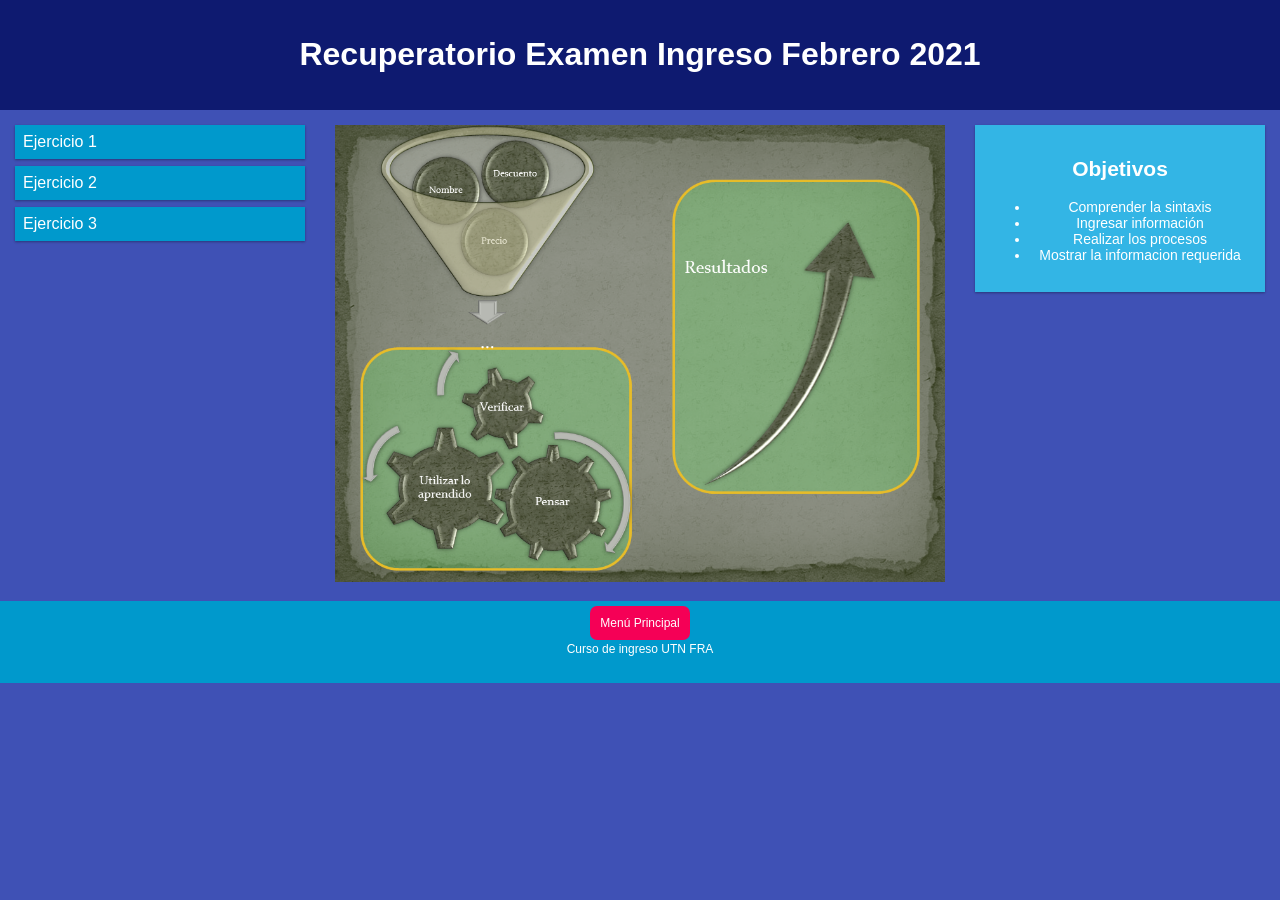
<file: index.html>
<!DOCTYPE html>
<html>
  <head> </head>

  <head>
    <meta charset="utf-8" />
    <title>Curso Ingreso UTN FRA</title>

    <!--Estilos-->
    <meta name="viewport" content="width=device-width, initial-scale=1.0" />

    <link rel="stylesheet" type="text/css" href="estilo.css" />
    <link rel="stylesheet" type="text/css" href="animacion.css" />
    <!--final de Estilos-->

    <link rel="icon" type="image/x-icon" href="favicon.ico" />
  </head>
  <body>
    <div class="animated bounceInRight header">     
      <center><h1>Recuperatorio Examen Ingreso Febrero 2021</h1></center>
    </div>

    <div class="row">
      <div class="col-3 col-s-3 menu">
        <ul>
          <li
            class="MiBotonUTNMenuEjercicios"
            onclick="location.href='uno.html'"
          >
            Ejercicio 1
          </li>
          <li
            class="MiBotonUTNMenuEjercicios"
            onclick="location.href='dos.html'"
          >
            Ejercicio 2
          </li>
          <li
            class="MiBotonUTNMenuEjercicios"
            onclick="location.href='tres.html'"
          >
            Ejercicio 3
          </li>
        </ul>
      </div>

      <div class="col-6 col-s-9">
        <img src="proceso.png" style="overflow: scroll" />
      </div>

      <div class="col-3 col-s-12">
        <div class="aside animated bounceInUp">
          <h2>Objetivos</h2>
          <ul>
            <li>Comprender la sintaxis</li>
            <li>Ingresar información</li>
            <li>Realizar los procesos</li>
            <li>Mostrar la informacion requerida</li>
          </ul>
        </div>
      </div>
    </div>

    <div class="footer">
      <a class="MiBotonUTNnav" onclick="location.href='../index.html'"
        >Men&uacute; Principal</a
      >
      <p>Curso de ingreso UTN FRA</p>
    </div>
  </body>
</html>
</file>
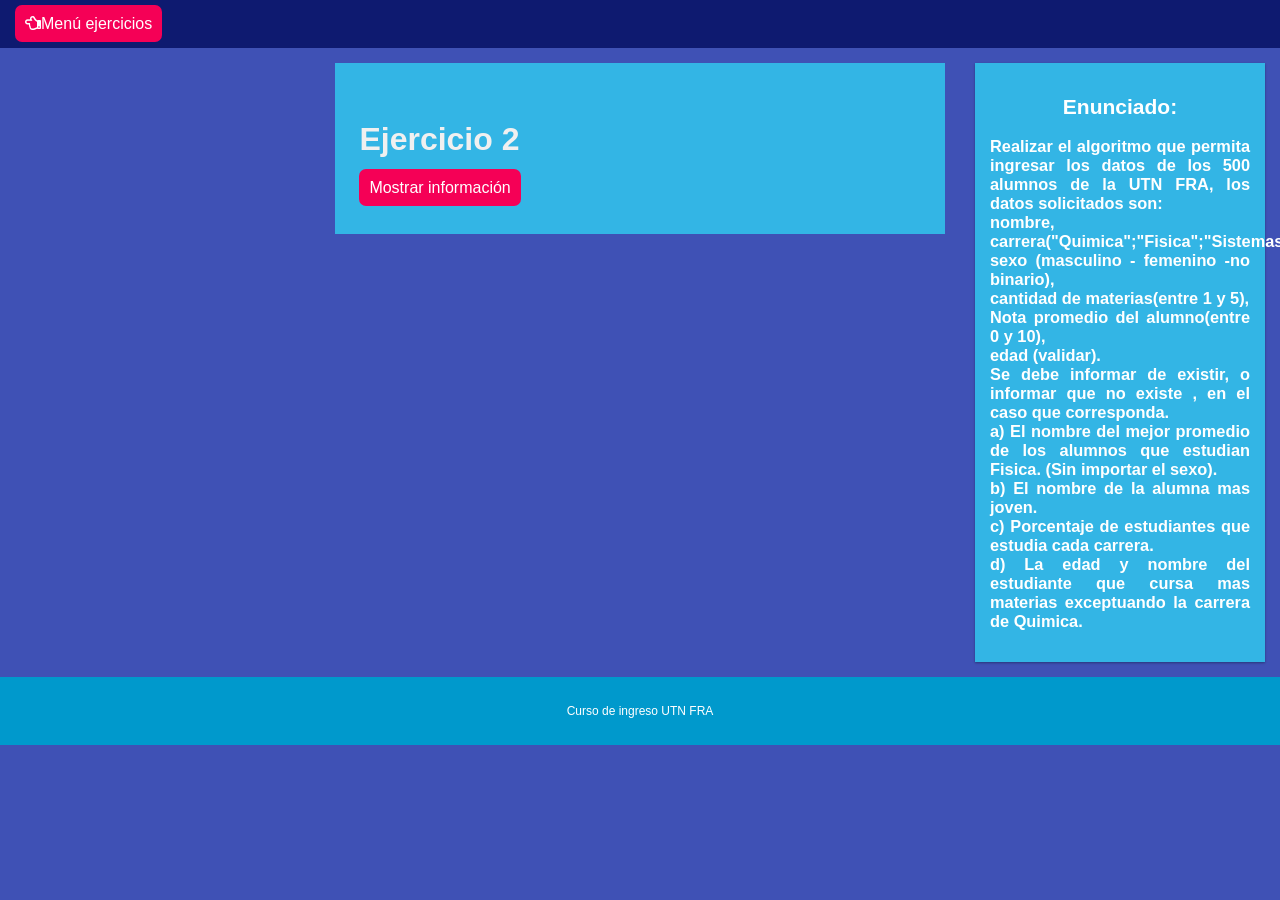
<file: dos.html>
<!DOCTYPE html>
<html>
  <head>
    <meta charset="utf-8" />
    <title>Curso Ingreso UTN FRA</title>

    <!--/estilos-->
    <link rel="stylesheet" type="text/css" href="estilo.css" />
    <link rel="stylesheet" type="text/css" href="animacion.css" />
    <!--final de /estilos-->

    <!--Lógica-Programación-->
    <script type="text/javascript" src="dos.js"></script>
    <!--Final de Lógica-Programación -->
    <link rel="icon" type="image/x-icon" href="favicon.ico" />
    <meta name="viewport" content="width=device-width, initial-scale=1.0" />
  </head>
  <body>
    <div class="animated bounceInRight header">
      <a class="MiBotonUTNnav" onclick="location.href='index.html'"
        ><i class="far fa-hand-point-left"></i>Men&uacute; ejercicios</a
      >
    </div>

    <div class="row">
      <div class="col-3 col-s-3 menu"></div>

      <div class="col-6 col-s-9">
        <form id="FormIngreso" class="animated bounceInLeft">
          <h1>Ejercicio 2</h1>

          <a class="MiBotonUTNnav" onclick="mostrar()"
            >Mostrar informaci&oacute;n</a
          >
        </form>
      </div>

      <div class="col-3 col-s-12">
        <div class="aside animated bounceInUp">
          <h2>Enunciado:</h2>
          <h3>
            Realizar el algoritmo que permita ingresar los datos de los 500
            alumnos de la UTN FRA, los datos solicitados son:
            <br>nombre,
            <br>carrera("Quimica";"Fisica";"Sistemas"),
            <br>sexo (masculino - femenino -no binario),
            <br>cantidad de materias(entre 1 y 5),
            <br>Nota promedio del alumno(entre 0 y 10),
            <br>edad (validar).
            <br>Se debe informar de existir, o informar que no
            existe , en el caso que corresponda.
            <br> a) El nombre del mejor promedio
            de los alumnos que estudian Fisica. (Sin importar el sexo).
            <br> b) El nombre de la alumna mas joven.
            <br> c) Porcentaje de estudiantes que estudia cada carrera.
            <br> d) La edad y nombre del estudiante que cursa
            mas materias exceptuando la carrera de Quimica.
          </h3>
        </div>
      </div>
    </div>

    <div class="footer">
      <p>Curso de ingreso UTN FRA</p>
    </div>
  </body>
</html>
</file>
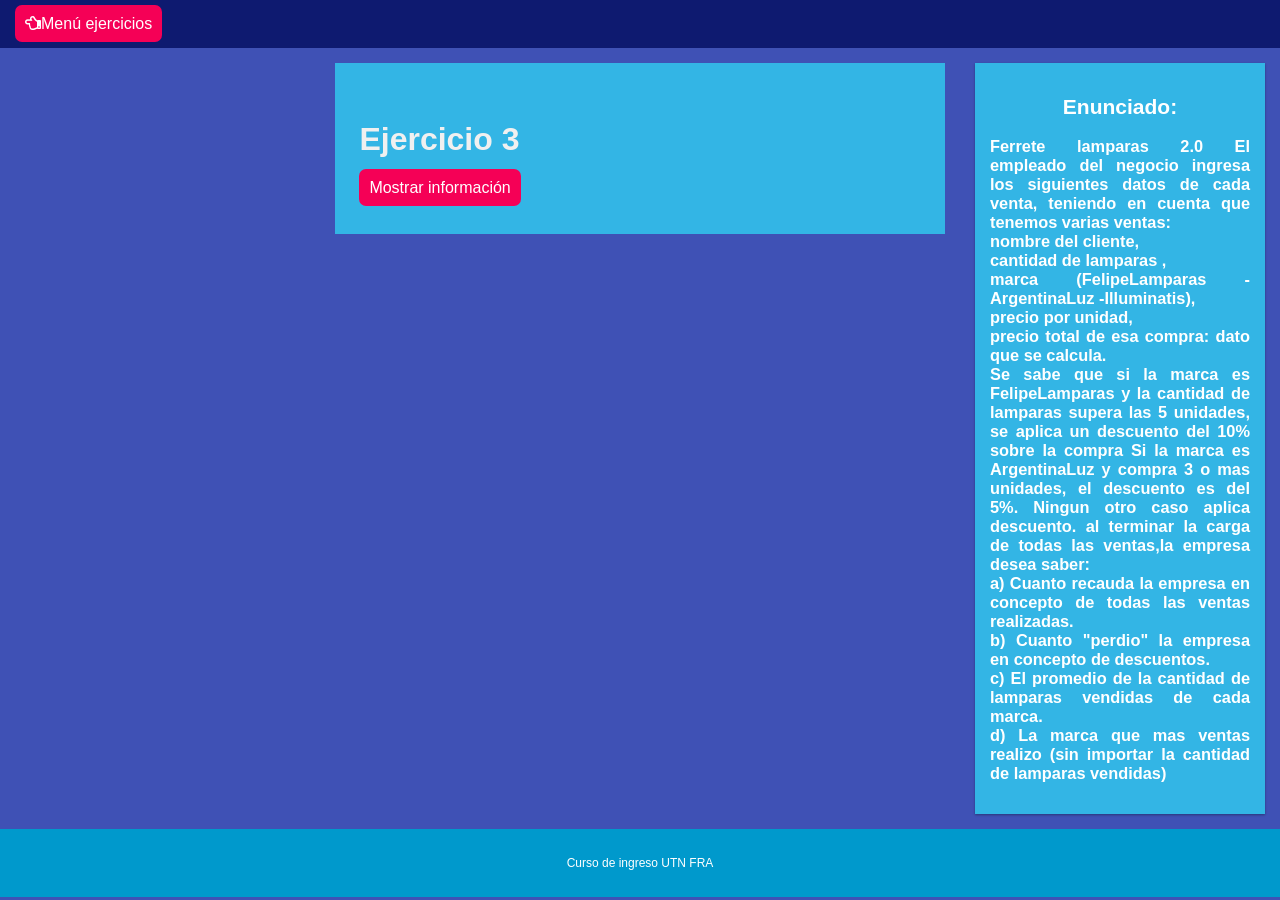
<file: tres.html>
<!DOCTYPE html>
<html>
  <head>
    <meta charset="utf-8" />
    <title>Curso Ingreso UTN FRA</title>

    <!--/estilos-->
    <link rel="stylesheet" type="text/css" href="estilo.css" />
    <link rel="stylesheet" type="text/css" href="animacion.css" />
    <!--final de /estilos-->

    <!--Lógica-Programación-->
    <script type="text/javascript" src="tres.js"></script>
    <!--Final de Lógica-Programación -->
    <link rel="icon" type="image/x-icon" href="favicon.ico" />
    <meta name="viewport" content="width=device-width, initial-scale=1.0" />
  </head>
  <body>
    <div class="animated bounceInRight header">
      <a class="MiBotonUTNnav" onclick="location.href='index.html'"
        ><i class="far fa-hand-point-left"></i>Men&uacute; ejercicios</a
      >
    </div>

    <div class="row">
      <div class="col-3 col-s-3 menu"></div>

      <div class="col-6 col-s-9">
        <form id="FormIngreso" class="animated bounceInLeft">
          <h1>Ejercicio 3</h1>
          <a class="MiBotonUTNnav" onclick="mostrar()"
            >Mostrar informaci&oacute;n</a
          >
        </form>
      </div>

      <div class="col-3 col-s-12">
        <div class="aside animated bounceInUp">
          <h2>Enunciado:</h2>
          <h3>
            Ferrete lamparas 2.0 El empleado del negocio ingresa los siguientes
            datos de cada venta, teniendo en cuenta que tenemos varias
            ventas:
            <br/>nombre del cliente,
            <br/>cantidad de lamparas ,
            <br/> marca (FelipeLamparas - ArgentinaLuz -Illuminatis),
            <br />precio por unidad,
            <br />precio total de esa compra: dato que se calcula.
            <br />Se sabe que si la marca es FelipeLamparas y la cantidad de lamparas
            supera las 5 unidades, se aplica un descuento del 10% sobre la
            compra Si la marca es ArgentinaLuz y compra 3 o mas unidades, el
            descuento es del 5%. Ningun otro caso aplica descuento. al terminar
            la carga de todas las ventas,la empresa desea saber:<br />
            a) Cuanto recauda la empresa en concepto de todas las ventas
            realizadas.<br />
            b) Cuanto "perdio" la empresa en concepto de descuentos.<br />
            c) El promedio de la cantidad de lamparas vendidas de cada marca.<br />
            d) La marca que mas ventas realizo (sin importar la cantidad de
            lamparas vendidas)
          </h3>
        </div>
      </div>
    </div>

    <div class="footer">
      <p>Curso de ingreso UTN FRA</p>
    </div>
  </body>
</html>
</file>
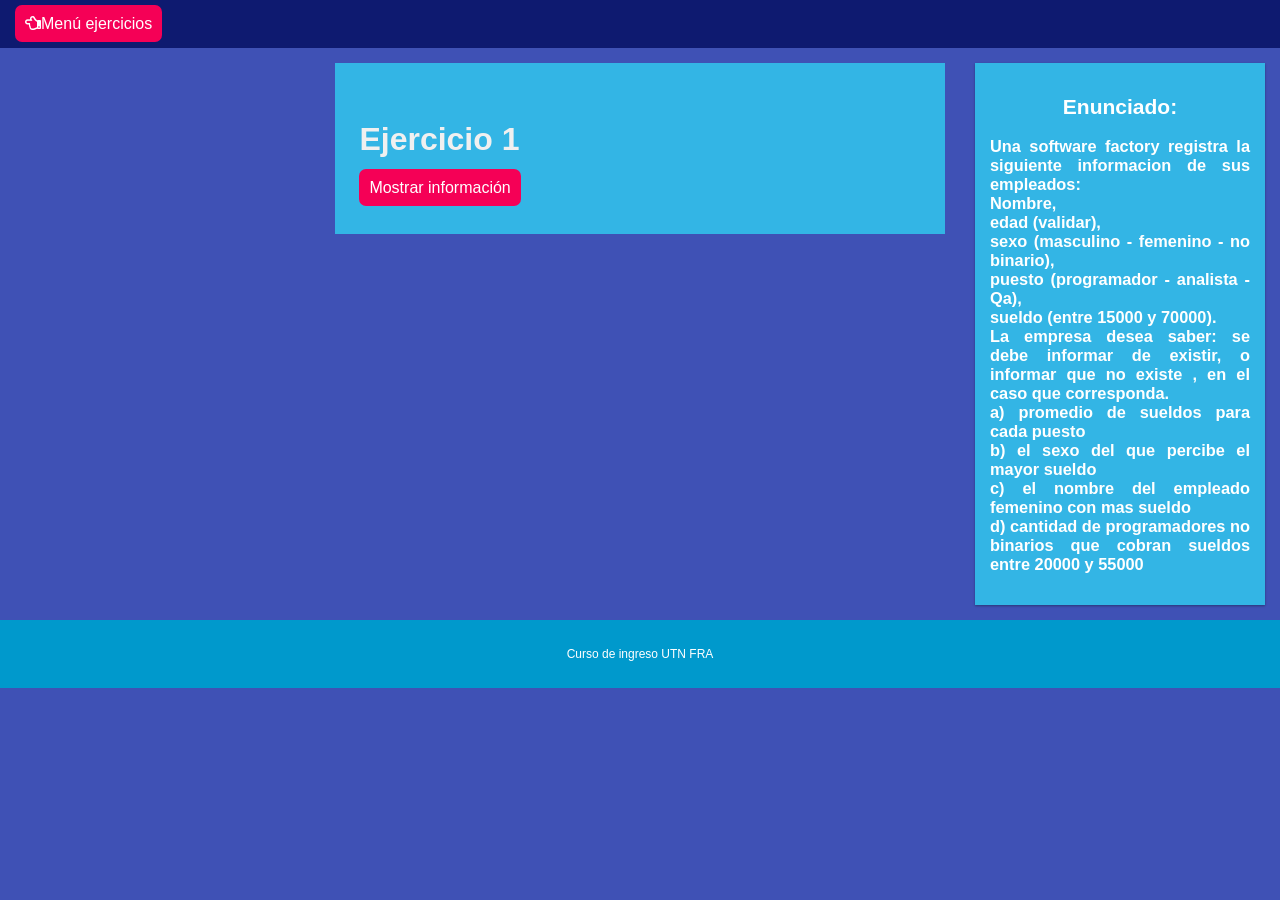
<file: uno.html>
<!DOCTYPE html>
<html>
  <head>
    <meta charset="utf-8" />
    <title>Curso Ingreso UTN FRA</title>

    <!--/estilos-->
    <link rel="stylesheet" type="text/css" href="estilo.css" />
    <link rel="stylesheet" type="text/css" href="animacion.css" />
    <!--final de /estilos-->

    <!--Lógica-Programación-->
    <script type="text/javascript" src="uno.js"></script>
    <!--Final de Lógica-Programación -->
    <link rel="icon" type="image/x-icon" href="favicon.ico" />
    <meta name="viewport" content="width=device-width, initial-scale=1.0" />
  </head>
  <body>
    <div class="animated bounceInRight header">
      <a class="MiBotonUTNnav" onclick="location.href='index.html'"
        ><i class="far fa-hand-point-left"></i>Men&uacute; ejercicios</a
      >
    </div>

    <div class="row">
      <div class="col-3 col-s-3 menu"></div>

      <div class="col-6 col-s-9">
        <form id="FormIngreso" class="animated bounceInLeft">
          <h1>Ejercicio 1</h1>

          <a class="MiBotonUTNnav" onclick="mostrar()"
            >Mostrar informaci&oacute;n</a
          >
        </form>
      </div>

      <div class="col-3 col-s-12">
        <div class="aside animated bounceInUp">
          <h2>Enunciado:</h2>
          <h3>
            Una software factory registra la siguiente informacion de sus
            empleados:
            <br />Nombre,
            <br />edad (validar), 
            <br />sexo (masculino - femenino - no binario),
            <br />puesto (programador - analista - Qa),
            <br />sueldo (entre 15000 y 70000).
            <br />La empresa desea saber: se debe informar de existir, o
            informar que no existe , en el caso que corresponda.<br> a) promedio de
            sueldos para cada puesto<br> b) el sexo del que percibe el mayor sueldo
            <br>c) el nombre del empleado femenino con mas sueldo<br> d) cantidad de
            programadores no binarios que cobran sueldos entre 20000 y 55000
          </h3>
        </div>
      </div>
    </div>

    <div class="footer">
      <p>Curso de ingreso UTN FRA</p>
    </div>
  </body>
</html>
</file>
<file: animacion.css>
@charset "UTF-8";
/*!
Animate.css - http://daneden.me/animate
Licensed under the MIT license - http://opensource.org/licenses/MIT

Copyright (c) 2014 Daniel Eden
*/

.animated {
  -webkit-animation-duration: 1s;
          animation-duration: 1s;
  -webkit-animation-fill-mode: both;
          animation-fill-mode: both;
}

.animated.infinite {
  -webkit-animation-iteration-count: infinite;
          animation-iteration-count: infinite;
}

.animated.hinge {
  -webkit-animation-duration: 2s;
          animation-duration: 2s;
}

@-webkit-keyframes bounce {
  0%, 20%, 53%, 80%, 100% {
    -webkit-transition-timing-function: cubic-bezier(0.215, 0.610, 0.355, 1.000);
            transition-timing-function: cubic-bezier(0.215, 0.610, 0.355, 1.000);
    -webkit-transform: translate3d(0,0,0);
            transform: translate3d(0,0,0);
  }

  40%, 43% {
    -webkit-transition-timing-function: cubic-bezier(0.755, 0.050, 0.855, 0.060);
            transition-timing-function: cubic-bezier(0.755, 0.050, 0.855, 0.060);
    -webkit-transform: translate3d(0, -30px, 0);
            transform: translate3d(0, -30px, 0);
  }

  70% {
    -webkit-transition-timing-function: cubic-bezier(0.755, 0.050, 0.855, 0.060);
            transition-timing-function: cubic-bezier(0.755, 0.050, 0.855, 0.060);
    -webkit-transform: translate3d(0, -15px, 0);
            transform: translate3d(0, -15px, 0);
  }

  90% {
    -webkit-transform: translate3d(0,-4px,0);
            transform: translate3d(0,-4px,0);
  }
}

@keyframes bounce {
  0%, 20%, 53%, 80%, 100% {
    -webkit-transition-timing-function: cubic-bezier(0.215, 0.610, 0.355, 1.000);
            transition-timing-function: cubic-bezier(0.215, 0.610, 0.355, 1.000);
    -webkit-transform: translate3d(0,0,0);
            transform: translate3d(0,0,0);
  }

  40%, 43% {
    -webkit-transition-timing-function: cubic-bezier(0.755, 0.050, 0.855, 0.060);
            transition-timing-function: cubic-bezier(0.755, 0.050, 0.855, 0.060);
    -webkit-transform: translate3d(0, -30px, 0);
            transform: translate3d(0, -30px, 0);
  }

  70% {
    -webkit-transition-timing-function: cubic-bezier(0.755, 0.050, 0.855, 0.060);
            transition-timing-function: cubic-bezier(0.755, 0.050, 0.855, 0.060);
    -webkit-transform: translate3d(0, -15px, 0);
            transform: translate3d(0, -15px, 0);
  }

  90% {
    -webkit-transform: translate3d(0,-4px,0);
            transform: translate3d(0,-4px,0);
  }
}

.bounce {
  -webkit-animation-name: bounce;
          animation-name: bounce;
  -webkit-transform-origin: center bottom;
      -ms-transform-origin: center bottom;
          transform-origin: center bottom;
}

@-webkit-keyframes flash {
  0%, 50%, 100% {
    opacity: 1;
  }

  25%, 75% {
    opacity: 0;
  }
}

@keyframes flash {
  0%, 50%, 100% {
    opacity: 1;
  }

  25%, 75% {
    opacity: 0;
  }
}

.flash {
  -webkit-animation-name: flash;
          animation-name: flash;
}

/* originally authored by Nick Pettit - https://github.com/nickpettit/glide */

@-webkit-keyframes pulse {
  0% {
    -webkit-transform: scale3d(1, 1, 1);
            transform: scale3d(1, 1, 1);
  }

  50% {
    -webkit-transform: scale3d(1.05, 1.05, 1.05);
            transform: scale3d(1.05, 1.05, 1.05);
  }

  100% {
    -webkit-transform: scale3d(1, 1, 1);
            transform: scale3d(1, 1, 1);
  }
}

@keyframes pulse {
  0% {
    -webkit-transform: scale3d(1, 1, 1);
            transform: scale3d(1, 1, 1);
  }

  50% {
    -webkit-transform: scale3d(1.05, 1.05, 1.05);
            transform: scale3d(1.05, 1.05, 1.05);
  }

  100% {
    -webkit-transform: scale3d(1, 1, 1);
            transform: scale3d(1, 1, 1);
  }
}

.pulse {
  -webkit-animation-name: pulse;
          animation-name: pulse;
}

@-webkit-keyframes rubberBand {
  0% {
    -webkit-transform: scale3d(1, 1, 1);
            transform: scale3d(1, 1, 1);
  }

  30% {
    -webkit-transform: scale3d(1.25, 0.75, 1);
            transform: scale3d(1.25, 0.75, 1);
  }

  40% {
    -webkit-transform: scale3d(0.75, 1.25, 1);
            transform: scale3d(0.75, 1.25, 1);
  }

  50% {
    -webkit-transform: scale3d(1.15, 0.85, 1);
            transform: scale3d(1.15, 0.85, 1);
  }

  65% {
    -webkit-transform: scale3d(.95, 1.05, 1);
            transform: scale3d(.95, 1.05, 1);
  }

  75% {
    -webkit-transform: scale3d(1.05, .95, 1);
            transform: scale3d(1.05, .95, 1);
  }

  100% {
    -webkit-transform: scale3d(1, 1, 1);
            transform: scale3d(1, 1, 1);
  }
}

@keyframes rubberBand {
  0% {
    -webkit-transform: scale3d(1, 1, 1);
            transform: scale3d(1, 1, 1);
  }

  30% {
    -webkit-transform: scale3d(1.25, 0.75, 1);
            transform: scale3d(1.25, 0.75, 1);
  }

  40% {
    -webkit-transform: scale3d(0.75, 1.25, 1);
            transform: scale3d(0.75, 1.25, 1);
  }

  50% {
    -webkit-transform: scale3d(1.15, 0.85, 1);
            transform: scale3d(1.15, 0.85, 1);
  }

  65% {
    -webkit-transform: scale3d(.95, 1.05, 1);
            transform: scale3d(.95, 1.05, 1);
  }

  75% {
    -webkit-transform: scale3d(1.05, .95, 1);
            transform: scale3d(1.05, .95, 1);
  }

  100% {
    -webkit-transform: scale3d(1, 1, 1);
            transform: scale3d(1, 1, 1);
  }
}

.rubberBand {
  -webkit-animation-name: rubberBand;
          animation-name: rubberBand;
}

@-webkit-keyframes shake {
  0%, 100% {
    -webkit-transform: translate3d(0, 0, 0);
            transform: translate3d(0, 0, 0);
  }

  10%, 30%, 50%, 70%, 90% {
    -webkit-transform: translate3d(-10px, 0, 0);
            transform: translate3d(-10px, 0, 0);
  }

  20%, 40%, 60%, 80% {
    -webkit-transform: translate3d(10px, 0, 0);
            transform: translate3d(10px, 0, 0);
  }
}

@keyframes shake {
  0%, 100% {
    -webkit-transform: translate3d(0, 0, 0);
            transform: translate3d(0, 0, 0);
  }

  10%, 30%, 50%, 70%, 90% {
    -webkit-transform: translate3d(-10px, 0, 0);
            transform: translate3d(-10px, 0, 0);
  }

  20%, 40%, 60%, 80% {
    -webkit-transform: translate3d(10px, 0, 0);
            transform: translate3d(10px, 0, 0);
  }
}

.shake {
  -webkit-animation-name: shake;
          animation-name: shake;
}

@-webkit-keyframes swing {
  20% {
    -webkit-transform: rotate3d(0, 0, 1, 15deg);
            transform: rotate3d(0, 0, 1, 15deg);
  }

  40% {
    -webkit-transform: rotate3d(0, 0, 1, -10deg);
            transform: rotate3d(0, 0, 1, -10deg);
  }

  60% {
    -webkit-transform: rotate3d(0, 0, 1, 5deg);
            transform: rotate3d(0, 0, 1, 5deg);
  }

  80% {
    -webkit-transform: rotate3d(0, 0, 1, -5deg);
            transform: rotate3d(0, 0, 1, -5deg);
  }

  100% {
    -webkit-transform: rotate3d(0, 0, 1, 0deg);
            transform: rotate3d(0, 0, 1, 0deg);
  }
}

@keyframes swing {
  20% {
    -webkit-transform: rotate3d(0, 0, 1, 15deg);
            transform: rotate3d(0, 0, 1, 15deg);
  }

  40% {
    -webkit-transform: rotate3d(0, 0, 1, -10deg);
            transform: rotate3d(0, 0, 1, -10deg);
  }

  60% {
    -webkit-transform: rotate3d(0, 0, 1, 5deg);
            transform: rotate3d(0, 0, 1, 5deg);
  }

  80% {
    -webkit-transform: rotate3d(0, 0, 1, -5deg);
            transform: rotate3d(0, 0, 1, -5deg);
  }

  100% {
    -webkit-transform: rotate3d(0, 0, 1, 0deg);
            transform: rotate3d(0, 0, 1, 0deg);
  }
}

.swing {
  -webkit-transform-origin: top center;
      -ms-transform-origin: top center;
          transform-origin: top center;
  -webkit-animation-name: swing;
          animation-name: swing;
}

@-webkit-keyframes tada {
  0% {
    -webkit-transform: scale3d(1, 1, 1);
            transform: scale3d(1, 1, 1);
  }

  10%, 20% {
    -webkit-transform: scale3d(.9, .9, .9) rotate3d(0, 0, 1, -3deg);
            transform: scale3d(.9, .9, .9) rotate3d(0, 0, 1, -3deg);
  }

  30%, 50%, 70%, 90% {
    -webkit-transform: scale3d(1.1, 1.1, 1.1) rotate3d(0, 0, 1, 3deg);
            transform: scale3d(1.1, 1.1, 1.1) rotate3d(0, 0, 1, 3deg);
  }

  40%, 60%, 80% {
    -webkit-transform: scale3d(1.1, 1.1, 1.1) rotate3d(0, 0, 1, -3deg);
            transform: scale3d(1.1, 1.1, 1.1) rotate3d(0, 0, 1, -3deg);
  }

  100% {
    -webkit-transform: scale3d(1, 1, 1);
            transform: scale3d(1, 1, 1);
  }
}

@keyframes tada {
  0% {
    -webkit-transform: scale3d(1, 1, 1);
            transform: scale3d(1, 1, 1);
  }

  10%, 20% {
    -webkit-transform: scale3d(.9, .9, .9) rotate3d(0, 0, 1, -3deg);
            transform: scale3d(.9, .9, .9) rotate3d(0, 0, 1, -3deg);
  }

  30%, 50%, 70%, 90% {
    -webkit-transform: scale3d(1.1, 1.1, 1.1) rotate3d(0, 0, 1, 3deg);
            transform: scale3d(1.1, 1.1, 1.1) rotate3d(0, 0, 1, 3deg);
  }

  40%, 60%, 80% {
    -webkit-transform: scale3d(1.1, 1.1, 1.1) rotate3d(0, 0, 1, -3deg);
            transform: scale3d(1.1, 1.1, 1.1) rotate3d(0, 0, 1, -3deg);
  }

  100% {
    -webkit-transform: scale3d(1, 1, 1);
            transform: scale3d(1, 1, 1);
  }
}

.tada {
  -webkit-animation-name: tada;
          animation-name: tada;
}

/* originally authored by Nick Pettit - https://github.com/nickpettit/glide */

@-webkit-keyframes wobble {
  0% {
    -webkit-transform: none;
            transform: none;
  }

  15% {
    -webkit-transform: translate3d(-25%, 0, 0) rotate3d(0, 0, 1, -5deg);
            transform: translate3d(-25%, 0, 0) rotate3d(0, 0, 1, -5deg);
  }

  30% {
    -webkit-transform: translate3d(20%, 0, 0) rotate3d(0, 0, 1, 3deg);
            transform: translate3d(20%, 0, 0) rotate3d(0, 0, 1, 3deg);
  }

  45% {
    -webkit-transform: translate3d(-15%, 0, 0) rotate3d(0, 0, 1, -3deg);
            transform: translate3d(-15%, 0, 0) rotate3d(0, 0, 1, -3deg);
  }

  60% {
    -webkit-transform: translate3d(10%, 0, 0) rotate3d(0, 0, 1, 2deg);
            transform: translate3d(10%, 0, 0) rotate3d(0, 0, 1, 2deg);
  }

  75% {
    -webkit-transform: translate3d(-5%, 0, 0) rotate3d(0, 0, 1, -1deg);
            transform: translate3d(-5%, 0, 0) rotate3d(0, 0, 1, -1deg);
  }

  100% {
    -webkit-transform: none;
            transform: none;
  }
}

@keyframes wobble {
  0% {
    -webkit-transform: none;
            transform: none;
  }

  15% {
    -webkit-transform: translate3d(-25%, 0, 0) rotate3d(0, 0, 1, -5deg);
            transform: translate3d(-25%, 0, 0) rotate3d(0, 0, 1, -5deg);
  }

  30% {
    -webkit-transform: translate3d(20%, 0, 0) rotate3d(0, 0, 1, 3deg);
            transform: translate3d(20%, 0, 0) rotate3d(0, 0, 1, 3deg);
  }

  45% {
    -webkit-transform: translate3d(-15%, 0, 0) rotate3d(0, 0, 1, -3deg);
            transform: translate3d(-15%, 0, 0) rotate3d(0, 0, 1, -3deg);
  }

  60% {
    -webkit-transform: translate3d(10%, 0, 0) rotate3d(0, 0, 1, 2deg);
            transform: translate3d(10%, 0, 0) rotate3d(0, 0, 1, 2deg);
  }

  75% {
    -webkit-transform: translate3d(-5%, 0, 0) rotate3d(0, 0, 1, -1deg);
            transform: translate3d(-5%, 0, 0) rotate3d(0, 0, 1, -1deg);
  }

  100% {
    -webkit-transform: none;
            transform: none;
  }
}

.wobble {
  -webkit-animation-name: wobble;
          animation-name: wobble;
}

@-webkit-keyframes bounceIn {
  0%, 20%, 40%, 60%, 80%, 100% {
    -webkit-transition-timing-function: cubic-bezier(0.215, 0.610, 0.355, 1.000);
            transition-timing-function: cubic-bezier(0.215, 0.610, 0.355, 1.000);
  }

  0% {
    opacity: 0;
    -webkit-transform: scale3d(.3, .3, .3);
            transform: scale3d(.3, .3, .3);
  }

  20% {
    -webkit-transform: scale3d(1.1, 1.1, 1.1);
            transform: scale3d(1.1, 1.1, 1.1);
  }

  40% {
    -webkit-transform: scale3d(.9, .9, .9);
            transform: scale3d(.9, .9, .9);
  }

  60% {
    opacity: 1;
    -webkit-transform: scale3d(1.03, 1.03, 1.03);
            transform: scale3d(1.03, 1.03, 1.03);
  }

  80% {
    -webkit-transform: scale3d(.97, .97, .97);
            transform: scale3d(.97, .97, .97);
  }

  100% {
    opacity: 1;
    -webkit-transform: scale3d(1, 1, 1);
            transform: scale3d(1, 1, 1);
  }
}

@keyframes bounceIn {
  0%, 20%, 40%, 60%, 80%, 100% {
    -webkit-transition-timing-function: cubic-bezier(0.215, 0.610, 0.355, 1.000);
            transition-timing-function: cubic-bezier(0.215, 0.610, 0.355, 1.000);
  }

  0% {
    opacity: 0;
    -webkit-transform: scale3d(.3, .3, .3);
            transform: scale3d(.3, .3, .3);
  }

  20% {
    -webkit-transform: scale3d(1.1, 1.1, 1.1);
            transform: scale3d(1.1, 1.1, 1.1);
  }

  40% {
    -webkit-transform: scale3d(.9, .9, .9);
            transform: scale3d(.9, .9, .9);
  }

  60% {
    opacity: 1;
    -webkit-transform: scale3d(1.03, 1.03, 1.03);
            transform: scale3d(1.03, 1.03, 1.03);
  }

  80% {
    -webkit-transform: scale3d(.97, .97, .97);
            transform: scale3d(.97, .97, .97);
  }

  100% {
    opacity: 1;
    -webkit-transform: scale3d(1, 1, 1);
            transform: scale3d(1, 1, 1);
  }
}

.bounceIn {
  -webkit-animation-name: bounceIn;
          animation-name: bounceIn;
  -webkit-animation-duration: .75s;
          animation-duration: .75s;
}

@-webkit-keyframes bounceInDown {
  0%, 60%, 75%, 90%, 100% {
    -webkit-transition-timing-function: cubic-bezier(0.215, 0.610, 0.355, 1.000);
            transition-timing-function: cubic-bezier(0.215, 0.610, 0.355, 1.000);
  }

  0% {
    opacity: 0;
    -webkit-transform: translate3d(0, -3000px, 0);
            transform: translate3d(0, -3000px, 0);
  }

  60% {
    opacity: 1;
    -webkit-transform: translate3d(0, 25px, 0);
            transform: translate3d(0, 25px, 0);
  }

  75% {
    -webkit-transform: translate3d(0, -10px, 0);
            transform: translate3d(0, -10px, 0);
  }

  90% {
    -webkit-transform: translate3d(0, 5px, 0);
            transform: translate3d(0, 5px, 0);
  }

  100% {
    -webkit-transform: none;
            transform: none;
  }
}

@keyframes bounceInDown {
  0%, 60%, 75%, 90%, 100% {
    -webkit-transition-timing-function: cubic-bezier(0.215, 0.610, 0.355, 1.000);
            transition-timing-function: cubic-bezier(0.215, 0.610, 0.355, 1.000);
  }

  0% {
    opacity: 0;
    -webkit-transform: translate3d(0, -3000px, 0);
            transform: translate3d(0, -3000px, 0);
  }

  60% {
    opacity: 1;
    -webkit-transform: translate3d(0, 25px, 0);
            transform: translate3d(0, 25px, 0);
  }

  75% {
    -webkit-transform: translate3d(0, -10px, 0);
            transform: translate3d(0, -10px, 0);
  }

  90% {
    -webkit-transform: translate3d(0, 5px, 0);
            transform: translate3d(0, 5px, 0);
  }

  100% {
    -webkit-transform: none;
            transform: none;
  }
}

.bounceInDown {
  -webkit-animation-name: bounceInDown;
          animation-name: bounceInDown;
}

@-webkit-keyframes bounceInLeft {
  0%, 60%, 75%, 90%, 100% {
    -webkit-transition-timing-function: cubic-bezier(0.215, 0.610, 0.355, 1.000);
            transition-timing-function: cubic-bezier(0.215, 0.610, 0.355, 1.000);
  }

  0% {
    opacity: 0;
    -webkit-transform: translate3d(-3000px, 0, 0);
            transform: translate3d(-3000px, 0, 0);
  }

  60% {
    opacity: 1;
    -webkit-transform: translate3d(25px, 0, 0);
            transform: translate3d(25px, 0, 0);
  }

  75% {
    -webkit-transform: translate3d(-10px, 0, 0);
            transform: translate3d(-10px, 0, 0);
  }

  90% {
    -webkit-transform: translate3d(5px, 0, 0);
            transform: translate3d(5px, 0, 0);
  }

  100% {
    -webkit-transform: none;
            transform: none;
  }
}

@keyframes bounceInLeft {
  0%, 60%, 75%, 90%, 100% {
    -webkit-transition-timing-function: cubic-bezier(0.215, 0.610, 0.355, 1.000);
            transition-timing-function: cubic-bezier(0.215, 0.610, 0.355, 1.000);
  }

  0% {
    opacity: 0;
    -webkit-transform: translate3d(-3000px, 0, 0);
            transform: translate3d(-3000px, 0, 0);
  }

  60% {
    opacity: 1;
    -webkit-transform: translate3d(25px, 0, 0);
            transform: translate3d(25px, 0, 0);
  }

  75% {
    -webkit-transform: translate3d(-10px, 0, 0);
            transform: translate3d(-10px, 0, 0);
  }

  90% {
    -webkit-transform: translate3d(5px, 0, 0);
            transform: translate3d(5px, 0, 0);
  }

  100% {
    -webkit-transform: none;
            transform: none;
  }
}

.bounceInLeft {
  -webkit-animation-name: bounceInLeft;
          animation-name: bounceInLeft;
}

@-webkit-keyframes bounceInRight {
  0%, 60%, 75%, 90%, 100% {
    -webkit-transition-timing-function: cubic-bezier(0.215, 0.610, 0.355, 1.000);
            transition-timing-function: cubic-bezier(0.215, 0.610, 0.355, 1.000);
  }

  0% {
    opacity: 0;
    -webkit-transform: translate3d(3000px, 0, 0);
            transform: translate3d(3000px, 0, 0);
  }

  60% {
    opacity: 1;
    -webkit-transform: translate3d(-25px, 0, 0);
            transform: translate3d(-25px, 0, 0);
  }

  75% {
    -webkit-transform: translate3d(10px, 0, 0);
            transform: translate3d(10px, 0, 0);
  }

  90% {
    -webkit-transform: translate3d(-5px, 0, 0);
            transform: translate3d(-5px, 0, 0);
  }

  100% {
    -webkit-transform: none;
            transform: none;
  }
}

@keyframes bounceInRight {
  0%, 60%, 75%, 90%, 100% {
    -webkit-transition-timing-function: cubic-bezier(0.215, 0.610, 0.355, 1.000);
            transition-timing-function: cubic-bezier(0.215, 0.610, 0.355, 1.000);
  }

  0% {
    opacity: 0;
    -webkit-transform: translate3d(3000px, 0, 0);
            transform: translate3d(3000px, 0, 0);
  }

  60% {
    opacity: 1;
    -webkit-transform: translate3d(-25px, 0, 0);
            transform: translate3d(-25px, 0, 0);
  }

  75% {
    -webkit-transform: translate3d(10px, 0, 0);
            transform: translate3d(10px, 0, 0);
  }

  90% {
    -webkit-transform: translate3d(-5px, 0, 0);
            transform: translate3d(-5px, 0, 0);
  }

  100% {
    -webkit-transform: none;
            transform: none;
  }
}

.bounceInRight {
  -webkit-animation-name: bounceInRight;
          animation-name: bounceInRight;
}

@-webkit-keyframes bounceInUp {
  0%, 60%, 75%, 90%, 100% {
    -webkit-transition-timing-function: cubic-bezier(0.215, 0.610, 0.355, 1.000);
            transition-timing-function: cubic-bezier(0.215, 0.610, 0.355, 1.000);
  }

  0% {
    opacity: 0;
    -webkit-transform: translate3d(0, 3000px, 0);
            transform: translate3d(0, 3000px, 0);
  }

  60% {
    opacity: 1;
    -webkit-transform: translate3d(0, -20px, 0);
            transform: translate3d(0, -20px, 0);
  }

  75% {
    -webkit-transform: translate3d(0, 10px, 0);
            transform: translate3d(0, 10px, 0);
  }

  90% {
    -webkit-transform: translate3d(0, -5px, 0);
            transform: translate3d(0, -5px, 0);
  }

  100% {
    -webkit-transform: translate3d(0, 0, 0);
            transform: translate3d(0, 0, 0);
  }
}

@keyframes bounceInUp {
  0%, 60%, 75%, 90%, 100% {
    -webkit-transition-timing-function: cubic-bezier(0.215, 0.610, 0.355, 1.000);
            transition-timing-function: cubic-bezier(0.215, 0.610, 0.355, 1.000);
  }

  0% {
    opacity: 0;
    -webkit-transform: translate3d(0, 3000px, 0);
            transform: translate3d(0, 3000px, 0);
  }

  60% {
    opacity: 1;
    -webkit-transform: translate3d(0, -20px, 0);
            transform: translate3d(0, -20px, 0);
  }

  75% {
    -webkit-transform: translate3d(0, 10px, 0);
            transform: translate3d(0, 10px, 0);
  }

  90% {
    -webkit-transform: translate3d(0, -5px, 0);
            transform: translate3d(0, -5px, 0);
  }

  100% {
    -webkit-transform: translate3d(0, 0, 0);
            transform: translate3d(0, 0, 0);
  }
}

.bounceInUp {
  -webkit-animation-name: bounceInUp;
          animation-name: bounceInUp;
}

@-webkit-keyframes bounceOut {
  20% {
    -webkit-transform: scale3d(.9, .9, .9);
            transform: scale3d(.9, .9, .9);
  }

  50%, 55% {
    opacity: 1;
    -webkit-transform: scale3d(1.1, 1.1, 1.1);
            transform: scale3d(1.1, 1.1, 1.1);
  }

  100% {
    opacity: 0;
    -webkit-transform: scale3d(.3, .3, .3);
            transform: scale3d(.3, .3, .3);
  }
}

@keyframes bounceOut {
  20% {
    -webkit-transform: scale3d(.9, .9, .9);
            transform: scale3d(.9, .9, .9);
  }

  50%, 55% {
    opacity: 1;
    -webkit-transform: scale3d(1.1, 1.1, 1.1);
            transform: scale3d(1.1, 1.1, 1.1);
  }

  100% {
    opacity: 0;
    -webkit-transform: scale3d(.3, .3, .3);
            transform: scale3d(.3, .3, .3);
  }
}

.bounceOut {
  -webkit-animation-name: bounceOut;
          animation-name: bounceOut;
  -webkit-animation-duration: .75s;
          animation-duration: .75s;
}

@-webkit-keyframes bounceOutDown {
  20% {
    -webkit-transform: translate3d(0, 10px, 0);
            transform: translate3d(0, 10px, 0);
  }

  40%, 45% {
    opacity: 1;
    -webkit-transform: translate3d(0, -20px, 0);
            transform: translate3d(0, -20px, 0);
  }

  100% {
    opacity: 0;
    -webkit-transform: translate3d(0, 2000px, 0);
            transform: translate3d(0, 2000px, 0);
  }
}

@keyframes bounceOutDown {
  20% {
    -webkit-transform: translate3d(0, 10px, 0);
            transform: translate3d(0, 10px, 0);
  }

  40%, 45% {
    opacity: 1;
    -webkit-transform: translate3d(0, -20px, 0);
            transform: translate3d(0, -20px, 0);
  }

  100% {
    opacity: 0;
    -webkit-transform: translate3d(0, 2000px, 0);
            transform: translate3d(0, 2000px, 0);
  }
}

.bounceOutDown {
  -webkit-animation-name: bounceOutDown;
          animation-name: bounceOutDown;
}

@-webkit-keyframes bounceOutLeft {
  20% {
    opacity: 1;
    -webkit-transform: translate3d(20px, 0, 0);
            transform: translate3d(20px, 0, 0);
  }

  100% {
    opacity: 0;
    -webkit-transform: translate3d(-2000px, 0, 0);
            transform: translate3d(-2000px, 0, 0);
  }
}

@keyframes bounceOutLeft {
  20% {
    opacity: 1;
    -webkit-transform: translate3d(20px, 0, 0);
            transform: translate3d(20px, 0, 0);
  }

  100% {
    opacity: 0;
    -webkit-transform: translate3d(-2000px, 0, 0);
            transform: translate3d(-2000px, 0, 0);
  }
}

.bounceOutLeft {
  -webkit-animation-name: bounceOutLeft;
          animation-name: bounceOutLeft;
}

@-webkit-keyframes bounceOutRight {
  20% {
    opacity: 1;
    -webkit-transform: translate3d(-20px, 0, 0);
            transform: translate3d(-20px, 0, 0);
  }

  100% {
    opacity: 0;
    -webkit-transform: translate3d(2000px, 0, 0);
            transform: translate3d(2000px, 0, 0);
  }
}

@keyframes bounceOutRight {
  20% {
    opacity: 1;
    -webkit-transform: translate3d(-20px, 0, 0);
            transform: translate3d(-20px, 0, 0);
  }

  100% {
    opacity: 0;
    -webkit-transform: translate3d(2000px, 0, 0);
            transform: translate3d(2000px, 0, 0);
  }
}

.bounceOutRight {
  -webkit-animation-name: bounceOutRight;
          animation-name: bounceOutRight;
}

@-webkit-keyframes bounceOutUp {
  20% {
    -webkit-transform: translate3d(0, -10px, 0);
            transform: translate3d(0, -10px, 0);
  }

  40%, 45% {
    opacity: 1;
    -webkit-transform: translate3d(0, 20px, 0);
            transform: translate3d(0, 20px, 0);
  }

  100% {
    opacity: 0;
    -webkit-transform: translate3d(0, -2000px, 0);
            transform: translate3d(0, -2000px, 0);
  }
}

@keyframes bounceOutUp {
  20% {
    -webkit-transform: translate3d(0, -10px, 0);
            transform: translate3d(0, -10px, 0);
  }

  40%, 45% {
    opacity: 1;
    -webkit-transform: translate3d(0, 20px, 0);
            transform: translate3d(0, 20px, 0);
  }

  100% {
    opacity: 0;
    -webkit-transform: translate3d(0, -2000px, 0);
            transform: translate3d(0, -2000px, 0);
  }
}

.bounceOutUp {
  -webkit-animation-name: bounceOutUp;
          animation-name: bounceOutUp;
}

@-webkit-keyframes fadeIn {
  0% {opacity: 0;}
  100% {opacity: 1;}
}

@keyframes fadeIn {
  0% {opacity: 0;}
  100% {opacity: 1;}
}

.fadeIn {
  -webkit-animation-name: fadeIn;
          animation-name: fadeIn;
}

@-webkit-keyframes fadeInDown {
  0% {
    opacity: 0;
    -webkit-transform: translate3d(0, -100%, 0);
            transform: translate3d(0, -100%, 0);
  }

  100% {
    opacity: 1;
    -webkit-transform: none;
            transform: none;
  }
}

@keyframes fadeInDown {
  0% {
    opacity: 0;
    -webkit-transform: translate3d(0, -100%, 0);
            transform: translate3d(0, -100%, 0);
  }

  100% {
    opacity: 1;
    -webkit-transform: none;
            transform: none;
  }
}

.fadeInDown {
  -webkit-animation-name: fadeInDown;
          animation-name: fadeInDown;
}

@-webkit-keyframes fadeInDownBig {
  0% {
    opacity: 0;
    -webkit-transform: translate3d(0, -2000px, 0);
            transform: translate3d(0, -2000px, 0);
  }

  100% {
    opacity: 1;
    -webkit-transform: none;
            transform: none;
  }
}

@keyframes fadeInDownBig {
  0% {
    opacity: 0;
    -webkit-transform: translate3d(0, -2000px, 0);
            transform: translate3d(0, -2000px, 0);
  }

  100% {
    opacity: 1;
    -webkit-transform: none;
            transform: none;
  }
}

.fadeInDownBig {
  -webkit-animation-name: fadeInDownBig;
          animation-name: fadeInDownBig;
}

@-webkit-keyframes fadeInLeft {
  0% {
    opacity: 0;
    -webkit-transform: translate3d(-100%, 0, 0);
            transform: translate3d(-100%, 0, 0);
  }

  100% {
    opacity: 1;
    -webkit-transform: none;
            transform: none;
  }
}

@keyframes fadeInLeft {
  0% {
    opacity: 0;
    -webkit-transform: translate3d(-100%, 0, 0);
            transform: translate3d(-100%, 0, 0);
  }

  100% {
    opacity: 1;
    -webkit-transform: none;
            transform: none;
  }
}

.fadeInLeft {
  -webkit-animation-name: fadeInLeft;
          animation-name: fadeInLeft;
}

@-webkit-keyframes fadeInLeftBig {
  0% {
    opacity: 0;
    -webkit-transform: translate3d(-2000px, 0, 0);
            transform: translate3d(-2000px, 0, 0);
  }

  100% {
    opacity: 1;
    -webkit-transform: none;
            transform: none;
  }
}

@keyframes fadeInLeftBig {
  0% {
    opacity: 0;
    -webkit-transform: translate3d(-2000px, 0, 0);
            transform: translate3d(-2000px, 0, 0);
  }

  100% {
    opacity: 1;
    -webkit-transform: none;
            transform: none;
  }
}

.fadeInLeftBig {
  -webkit-animation-name: fadeInLeftBig;
          animation-name: fadeInLeftBig;
}

@-webkit-keyframes fadeInRight {
  0% {
    opacity: 0;
    -webkit-transform: translate3d(100%, 0, 0);
            transform: translate3d(100%, 0, 0);
  }

  100% {
    opacity: 1;
    -webkit-transform: none;
            transform: none;
  }
}

@keyframes fadeInRight {
  0% {
    opacity: 0;
    -webkit-transform: translate3d(100%, 0, 0);
            transform: translate3d(100%, 0, 0);
  }

  100% {
    opacity: 1;
    -webkit-transform: none;
            transform: none;
  }
}

.fadeInRight {
  -webkit-animation-name: fadeInRight;
          animation-name: fadeInRight;
}

@-webkit-keyframes fadeInRightBig {
  0% {
    opacity: 0;
    -webkit-transform: translate3d(2000px, 0, 0);
            transform: translate3d(2000px, 0, 0);
  }

  100% {
    opacity: 1;
    -webkit-transform: none;
            transform: none;
  }
}

@keyframes fadeInRightBig {
  0% {
    opacity: 0;
    -webkit-transform: translate3d(2000px, 0, 0);
            transform: translate3d(2000px, 0, 0);
  }

  100% {
    opacity: 1;
    -webkit-transform: none;
            transform: none;
  }
}

.fadeInRightBig {
  -webkit-animation-name: fadeInRightBig;
          animation-name: fadeInRightBig;
}

@-webkit-keyframes fadeInUp {
  0% {
    opacity: 0;
    -webkit-transform: translate3d(0, 100%, 0);
            transform: translate3d(0, 100%, 0);
  }

  100% {
    opacity: 1;
    -webkit-transform: none;
            transform: none;
  }
}

@keyframes fadeInUp {
  0% {
    opacity: 0;
    -webkit-transform: translate3d(0, 100%, 0);
            transform: translate3d(0, 100%, 0);
  }

  100% {
    opacity: 1;
    -webkit-transform: none;
            transform: none;
  }
}

.fadeInUp {
  -webkit-animation-name: fadeInUp;
          animation-name: fadeInUp;
}

@-webkit-keyframes fadeInUpBig {
  0% {
    opacity: 0;
    -webkit-transform: translate3d(0, 2000px, 0);
            transform: translate3d(0, 2000px, 0);
  }

  100% {
    opacity: 1;
    -webkit-transform: none;
            transform: none;
  }
}

@keyframes fadeInUpBig {
  0% {
    opacity: 0;
    -webkit-transform: translate3d(0, 2000px, 0);
            transform: translate3d(0, 2000px, 0);
  }

  100% {
    opacity: 1;
    -webkit-transform: none;
            transform: none;
  }
}

.fadeInUpBig {
  -webkit-animation-name: fadeInUpBig;
          animation-name: fadeInUpBig;
}

@-webkit-keyframes fadeOut {
  0% {opacity: 1;}
  100% {opacity: 0;}
}

@keyframes fadeOut {
  0% {opacity: 1;}
  100% {opacity: 0;}
}

.fadeOut {
  -webkit-animation-name: fadeOut;
          animation-name: fadeOut;
}

@-webkit-keyframes fadeOutDown {
  0% {
    opacity: 1;
  }

  100% {
    opacity: 0;
    -webkit-transform: translate3d(0, 100%, 0);
            transform: translate3d(0, 100%, 0);
  }
}

@keyframes fadeOutDown {
  0% {
    opacity: 1;
  }

  100% {
    opacity: 0;
    -webkit-transform: translate3d(0, 100%, 0);
            transform: translate3d(0, 100%, 0);
  }
}

.fadeOutDown {
  -webkit-animation-name: fadeOutDown;
          animation-name: fadeOutDown;
}

@-webkit-keyframes fadeOutDownBig {
  0% {
    opacity: 1;
  }

  100% {
    opacity: 0;
    -webkit-transform: translate3d(0, 2000px, 0);
            transform: translate3d(0, 2000px, 0);
  }
}

@keyframes fadeOutDownBig {
  0% {
    opacity: 1;
  }

  100% {
    opacity: 0;
    -webkit-transform: translate3d(0, 2000px, 0);
            transform: translate3d(0, 2000px, 0);
  }
}

.fadeOutDownBig {
  -webkit-animation-name: fadeOutDownBig;
          animation-name: fadeOutDownBig;
}

@-webkit-keyframes fadeOutLeft {
  0% {
    opacity: 1;
  }

  100% {
    opacity: 0;
    -webkit-transform: translate3d(-100%, 0, 0);
            transform: translate3d(-100%, 0, 0);
  }
}

@keyframes fadeOutLeft {
  0% {
    opacity: 1;
  }

  100% {
    opacity: 0;
    -webkit-transform: translate3d(-100%, 0, 0);
            transform: translate3d(-100%, 0, 0);
  }
}

.fadeOutLeft {
  -webkit-animation-name: fadeOutLeft;
          animation-name: fadeOutLeft;
}

@-webkit-keyframes fadeOutLeftBig {
  0% {
    opacity: 1;
  }

  100% {
    opacity: 0;
    -webkit-transform: translate3d(-2000px, 0, 0);
            transform: translate3d(-2000px, 0, 0);
  }
}

@keyframes fadeOutLeftBig {
  0% {
    opacity: 1;
  }

  100% {
    opacity: 0;
    -webkit-transform: translate3d(-2000px, 0, 0);
            transform: translate3d(-2000px, 0, 0);
  }
}

.fadeOutLeftBig {
  -webkit-animation-name: fadeOutLeftBig;
          animation-name: fadeOutLeftBig;
}

@-webkit-keyframes fadeOutRight {
  0% {
    opacity: 1;
  }

  100% {
    opacity: 0;
    -webkit-transform: translate3d(100%, 0, 0);
            transform: translate3d(100%, 0, 0);
  }
}

@keyframes fadeOutRight {
  0% {
    opacity: 1;
  }

  100% {
    opacity: 0;
    -webkit-transform: translate3d(100%, 0, 0);
            transform: translate3d(100%, 0, 0);
  }
}

.fadeOutRight {
  -webkit-animation-name: fadeOutRight;
          animation-name: fadeOutRight;
}

@-webkit-keyframes fadeOutRightBig {
  0% {
    opacity: 1;
  }

  100% {
    opacity: 0;
    -webkit-transform: translate3d(2000px, 0, 0);
            transform: translate3d(2000px, 0, 0);
  }
}

@keyframes fadeOutRightBig {
  0% {
    opacity: 1;
  }

  100% {
    opacity: 0;
    -webkit-transform: translate3d(2000px, 0, 0);
            transform: translate3d(2000px, 0, 0);
  }
}

.fadeOutRightBig {
  -webkit-animation-name: fadeOutRightBig;
          animation-name: fadeOutRightBig;
}

@-webkit-keyframes fadeOutUp {
  0% {
    opacity: 1;
  }

  100% {
    opacity: 0;
    -webkit-transform: translate3d(0, -100%, 0);
            transform: translate3d(0, -100%, 0);
  }
}

@keyframes fadeOutUp {
  0% {
    opacity: 1;
  }

  100% {
    opacity: 0;
    -webkit-transform: translate3d(0, -100%, 0);
            transform: translate3d(0, -100%, 0);
  }
}

.fadeOutUp {
  -webkit-animation-name: fadeOutUp;
          animation-name: fadeOutUp;
}

@-webkit-keyframes fadeOutUpBig {
  0% {
    opacity: 1;
  }

  100% {
    opacity: 0;
    -webkit-transform: translate3d(0, -2000px, 0);
            transform: translate3d(0, -2000px, 0);
  }
}

@keyframes fadeOutUpBig {
  0% {
    opacity: 1;
  }

  100% {
    opacity: 0;
    -webkit-transform: translate3d(0, -2000px, 0);
            transform: translate3d(0, -2000px, 0);
  }
}

.fadeOutUpBig {
  -webkit-animation-name: fadeOutUpBig;
          animation-name: fadeOutUpBig;
}

@-webkit-keyframes flip {
  0% {
    -webkit-transform: perspective(400px) rotate3d(0, 1, 0, -360deg);
            transform: perspective(400px) rotate3d(0, 1, 0, -360deg);
    -webkit-animation-timing-function: ease-out;
            animation-timing-function: ease-out;
  }

  40% {
    -webkit-transform: perspective(400px) translate3d(0, 0, 150px) rotate3d(0, 1, 0, -190deg);
            transform: perspective(400px) translate3d(0, 0, 150px) rotate3d(0, 1, 0, -190deg);
    -webkit-animation-timing-function: ease-out;
            animation-timing-function: ease-out;
  }

  50% {
    -webkit-transform: perspective(400px) translate3d(0, 0, 150px) rotate3d(0, 1, 0, -170deg);
            transform: perspective(400px) translate3d(0, 0, 150px) rotate3d(0, 1, 0, -170deg);
    -webkit-animation-timing-function: ease-in;
            animation-timing-function: ease-in;
  }

  80% {
    -webkit-transform: perspective(400px) scale3d(.95, .95, .95);
            transform: perspective(400px) scale3d(.95, .95, .95);
    -webkit-animation-timing-function: ease-in;
            animation-timing-function: ease-in;
  }

  100% {
    -webkit-transform: perspective(400px);
            transform: perspective(400px);
    -webkit-animation-timing-function: ease-in;
            animation-timing-function: ease-in;
  }
}

@keyframes flip {
  0% {
    -webkit-transform: perspective(400px) rotate3d(0, 1, 0, -360deg);
            transform: perspective(400px) rotate3d(0, 1, 0, -360deg);
    -webkit-animation-timing-function: ease-out;
            animation-timing-function: ease-out;
  }

  40% {
    -webkit-transform: perspective(400px) translate3d(0, 0, 150px) rotate3d(0, 1, 0, -190deg);
            transform: perspective(400px) translate3d(0, 0, 150px) rotate3d(0, 1, 0, -190deg);
    -webkit-animation-timing-function: ease-out;
            animation-timing-function: ease-out;
  }

  50% {
    -webkit-transform: perspective(400px) translate3d(0, 0, 150px) rotate3d(0, 1, 0, -170deg);
            transform: perspective(400px) translate3d(0, 0, 150px) rotate3d(0, 1, 0, -170deg);
    -webkit-animation-timing-function: ease-in;
            animation-timing-function: ease-in;
  }

  80% {
    -webkit-transform: perspective(400px) scale3d(.95, .95, .95);
            transform: perspective(400px) scale3d(.95, .95, .95);
    -webkit-animation-timing-function: ease-in;
            animation-timing-function: ease-in;
  }

  100% {
    -webkit-transform: perspective(400px);
            transform: perspective(400px);
    -webkit-animation-timing-function: ease-in;
            animation-timing-function: ease-in;
  }
}

.animated.flip {
  -webkit-backface-visibility: visible;
          backface-visibility: visible;
  -webkit-animation-name: flip;
          animation-name: flip;
}

@-webkit-keyframes flipInX {
  0% {
    -webkit-transform: perspective(400px) rotate3d(1, 0, 0, 90deg);
            transform: perspective(400px) rotate3d(1, 0, 0, 90deg);
    -webkit-transition-timing-function: ease-in;
            transition-timing-function: ease-in;
    opacity: 0;
  }

  40% {
    -webkit-transform: perspective(400px) rotate3d(1, 0, 0, -20deg);
            transform: perspective(400px) rotate3d(1, 0, 0, -20deg);
    -webkit-transition-timing-function: ease-in;
            transition-timing-function: ease-in;
  }

  60% {
    -webkit-transform: perspective(400px) rotate3d(1, 0, 0, 10deg);
            transform: perspective(400px) rotate3d(1, 0, 0, 10deg);
    opacity: 1;
  }

  80% {
    -webkit-transform: perspective(400px) rotate3d(1, 0, 0, -5deg);
            transform: perspective(400px) rotate3d(1, 0, 0, -5deg);
  }

  100% {
    -webkit-transform: perspective(400px);
            transform: perspective(400px);
  }
}

@keyframes flipInX {
  0% {
    -webkit-transform: perspective(400px) rotate3d(1, 0, 0, 90deg);
            transform: perspective(400px) rotate3d(1, 0, 0, 90deg);
    -webkit-transition-timing-function: ease-in;
            transition-timing-function: ease-in;
    opacity: 0;
  }

  40% {
    -webkit-transform: perspective(400px) rotate3d(1, 0, 0, -20deg);
            transform: perspective(400px) rotate3d(1, 0, 0, -20deg);
    -webkit-transition-timing-function: ease-in;
            transition-timing-function: ease-in;
  }

  60% {
    -webkit-transform: perspective(400px) rotate3d(1, 0, 0, 10deg);
            transform: perspective(400px) rotate3d(1, 0, 0, 10deg);
    opacity: 1;
  }

  80% {
    -webkit-transform: perspective(400px) rotate3d(1, 0, 0, -5deg);
            transform: perspective(400px) rotate3d(1, 0, 0, -5deg);
  }

  100% {
    -webkit-transform: perspective(400px);
            transform: perspective(400px);
  }
}

.flipInX {
  -webkit-backface-visibility: visible !important;
          backface-visibility: visible !important;
  -webkit-animation-name: flipInX;
          animation-name: flipInX;
}

@-webkit-keyframes flipInY {
  0% {
    -webkit-transform: perspective(400px) rotate3d(0, 1, 0, 90deg);
            transform: perspective(400px) rotate3d(0, 1, 0, 90deg);
    -webkit-transition-timing-function: ease-in;
            transition-timing-function: ease-in;
    opacity: 0;
  }

  40% {
    -webkit-transform: perspective(400px) rotate3d(0, 1, 0, -20deg);
            transform: perspective(400px) rotate3d(0, 1, 0, -20deg);
    -webkit-transition-timing-function: ease-in;
            transition-timing-function: ease-in;
  }

  60% {
    -webkit-transform: perspective(400px) rotate3d(0, 1, 0, 10deg);
            transform: perspective(400px) rotate3d(0, 1, 0, 10deg);
    opacity: 1;
  }

  80% {
    -webkit-transform: perspective(400px) rotate3d(0, 1, 0, -5deg);
            transform: perspective(400px) rotate3d(0, 1, 0, -5deg);
  }

  100% {
    -webkit-transform: perspective(400px);
            transform: perspective(400px);
  }
}

@keyframes flipInY {
  0% {
    -webkit-transform: perspective(400px) rotate3d(0, 1, 0, 90deg);
            transform: perspective(400px) rotate3d(0, 1, 0, 90deg);
    -webkit-transition-timing-function: ease-in;
            transition-timing-function: ease-in;
    opacity: 0;
  }

  40% {
    -webkit-transform: perspective(400px) rotate3d(0, 1, 0, -20deg);
            transform: perspective(400px) rotate3d(0, 1, 0, -20deg);
    -webkit-transition-timing-function: ease-in;
            transition-timing-function: ease-in;
  }

  60% {
    -webkit-transform: perspective(400px) rotate3d(0, 1, 0, 10deg);
            transform: perspective(400px) rotate3d(0, 1, 0, 10deg);
    opacity: 1;
  }

  80% {
    -webkit-transform: perspective(400px) rotate3d(0, 1, 0, -5deg);
            transform: perspective(400px) rotate3d(0, 1, 0, -5deg);
  }

  100% {
    -webkit-transform: perspective(400px);
            transform: perspective(400px);
  }
}

.flipInY {
  -webkit-backface-visibility: visible !important;
          backface-visibility: visible !important;
  -webkit-animation-name: flipInY;
          animation-name: flipInY;
}

@-webkit-keyframes flipOutX {
  0% {
    -webkit-transform: perspective(400px);
            transform: perspective(400px);
  }

  30% {
    -webkit-transform: perspective(400px) rotate3d(1, 0, 0, -20deg);
            transform: perspective(400px) rotate3d(1, 0, 0, -20deg);
    opacity: 1;
  }

  100% {
    -webkit-transform: perspective(400px) rotate3d(1, 0, 0, 90deg);
            transform: perspective(400px) rotate3d(1, 0, 0, 90deg);
    opacity: 0;
  }
}

@keyframes flipOutX {
  0% {
    -webkit-transform: perspective(400px);
            transform: perspective(400px);
  }

  30% {
    -webkit-transform: perspective(400px) rotate3d(1, 0, 0, -20deg);
            transform: perspective(400px) rotate3d(1, 0, 0, -20deg);
    opacity: 1;
  }

  100% {
    -webkit-transform: perspective(400px) rotate3d(1, 0, 0, 90deg);
            transform: perspective(400px) rotate3d(1, 0, 0, 90deg);
    opacity: 0;
  }
}

.flipOutX {
  -webkit-animation-name: flipOutX;
          animation-name: flipOutX;
  -webkit-animation-duration: .75s;
          animation-duration: .75s;
  -webkit-backface-visibility: visible !important;
          backface-visibility: visible !important;
}

@-webkit-keyframes flipOutY {
  0% {
    -webkit-transform: perspective(400px);
            transform: perspective(400px);
  }

  30% {
    -webkit-transform: perspective(400px) rotate3d(0, 1, 0, -15deg);
            transform: perspective(400px) rotate3d(0, 1, 0, -15deg);
    opacity: 1;
  }

  100% {
    -webkit-transform: perspective(400px) rotate3d(0, 1, 0, 90deg);
            transform: perspective(400px) rotate3d(0, 1, 0, 90deg);
    opacity: 0;
  }
}

@keyframes flipOutY {
  0% {
    -webkit-transform: perspective(400px);
            transform: perspective(400px);
  }

  30% {
    -webkit-transform: perspective(400px) rotate3d(0, 1, 0, -15deg);
            transform: perspective(400px) rotate3d(0, 1, 0, -15deg);
    opacity: 1;
  }

  100% {
    -webkit-transform: perspective(400px) rotate3d(0, 1, 0, 90deg);
            transform: perspective(400px) rotate3d(0, 1, 0, 90deg);
    opacity: 0;
  }
}

.flipOutY {
  -webkit-backface-visibility: visible !important;
          backface-visibility: visible !important;
  -webkit-animation-name: flipOutY;
          animation-name: flipOutY;
  -webkit-animation-duration: .75s;
          animation-duration: .75s;
}

@-webkit-keyframes lightSpeedIn {
  0% {
    -webkit-transform: translate3d(100%, 0, 0) skewX(-30deg);
            transform: translate3d(100%, 0, 0) skewX(-30deg);
    opacity: 0;
  }

  60% {
    -webkit-transform: skewX(20deg);
            transform: skewX(20deg);
    opacity: 1;
  }

  80% {
    -webkit-transform: skewX(-5deg);
            transform: skewX(-5deg);
    opacity: 1;
  }

  100% {
    -webkit-transform: none;
            transform: none;
    opacity: 1;
  }
}

@keyframes lightSpeedIn {
  0% {
    -webkit-transform: translate3d(100%, 0, 0) skewX(-30deg);
            transform: translate3d(100%, 0, 0) skewX(-30deg);
    opacity: 0;
  }

  60% {
    -webkit-transform: skewX(20deg);
            transform: skewX(20deg);
    opacity: 1;
  }

  80% {
    -webkit-transform: skewX(-5deg);
            transform: skewX(-5deg);
    opacity: 1;
  }

  100% {
    -webkit-transform: none;
            transform: none;
    opacity: 1;
  }
}

.lightSpeedIn {
  -webkit-animation-name: lightSpeedIn;
          animation-name: lightSpeedIn;
  -webkit-animation-timing-function: ease-out;
          animation-timing-function: ease-out;
}

@-webkit-keyframes lightSpeedOut {
  0% {
    opacity: 1;
  }

  100% {
    -webkit-transform: translate3d(100%, 0, 0) skewX(30deg);
            transform: translate3d(100%, 0, 0) skewX(30deg);
    opacity: 0;
  }
}

@keyframes lightSpeedOut {
  0% {
    opacity: 1;
  }

  100% {
    -webkit-transform: translate3d(100%, 0, 0) skewX(30deg);
            transform: translate3d(100%, 0, 0) skewX(30deg);
    opacity: 0;
  }
}

.lightSpeedOut {
  -webkit-animation-name: lightSpeedOut;
          animation-name: lightSpeedOut;
  -webkit-animation-timing-function: ease-in;
          animation-timing-function: ease-in;
}

@-webkit-keyframes rotateIn {
  0% {
    -webkit-transform-origin: center;
            transform-origin: center;
    -webkit-transform: rotate3d(0, 0, 1, -200deg);
            transform: rotate3d(0, 0, 1, -200deg);
    opacity: 0;
  }

  100% {
    -webkit-transform-origin: center;
            transform-origin: center;
    -webkit-transform: none;
            transform: none;
    opacity: 1;
  }
}

@keyframes rotateIn {
  0% {
    -webkit-transform-origin: center;
            transform-origin: center;
    -webkit-transform: rotate3d(0, 0, 1, -200deg);
            transform: rotate3d(0, 0, 1, -200deg);
    opacity: 0;
  }

  100% {
    -webkit-transform-origin: center;
            transform-origin: center;
    -webkit-transform: none;
            transform: none;
    opacity: 1;
  }
}

.rotateIn {
  -webkit-animation-name: rotateIn;
          animation-name: rotateIn;
}

@-webkit-keyframes rotateInDownLeft {
  0% {
    -webkit-transform-origin: left bottom;
            transform-origin: left bottom;
    -webkit-transform: rotate3d(0, 0, 1, -45deg);
            transform: rotate3d(0, 0, 1, -45deg);
    opacity: 0;
  }

  100% {
    -webkit-transform-origin: left bottom;
            transform-origin: left bottom;
    -webkit-transform: none;
            transform: none;
    opacity: 1;
  }
}

@keyframes rotateInDownLeft {
  0% {
    -webkit-transform-origin: left bottom;
            transform-origin: left bottom;
    -webkit-transform: rotate3d(0, 0, 1, -45deg);
            transform: rotate3d(0, 0, 1, -45deg);
    opacity: 0;
  }

  100% {
    -webkit-transform-origin: left bottom;
            transform-origin: left bottom;
    -webkit-transform: none;
            transform: none;
    opacity: 1;
  }
}

.rotateInDownLeft {
  -webkit-animation-name: rotateInDownLeft;
          animation-name: rotateInDownLeft;
}

@-webkit-keyframes rotateInDownRight {
  0% {
    -webkit-transform-origin: right bottom;
            transform-origin: right bottom;
    -webkit-transform: rotate3d(0, 0, 1, 45deg);
            transform: rotate3d(0, 0, 1, 45deg);
    opacity: 0;
  }

  100% {
    -webkit-transform-origin: right bottom;
            transform-origin: right bottom;
    -webkit-transform: none;
            transform: none;
    opacity: 1;
  }
}

@keyframes rotateInDownRight {
  0% {
    -webkit-transform-origin: right bottom;
            transform-origin: right bottom;
    -webkit-transform: rotate3d(0, 0, 1, 45deg);
            transform: rotate3d(0, 0, 1, 45deg);
    opacity: 0;
  }

  100% {
    -webkit-transform-origin: right bottom;
            transform-origin: right bottom;
    -webkit-transform: none;
            transform: none;
    opacity: 1;
  }
}

.rotateInDownRight {
  -webkit-animation-name: rotateInDownRight;
          animation-name: rotateInDownRight;
}

@-webkit-keyframes rotateInUpLeft {
  0% {
    -webkit-transform-origin: left bottom;
            transform-origin: left bottom;
    -webkit-transform: rotate3d(0, 0, 1, 45deg);
            transform: rotate3d(0, 0, 1, 45deg);
    opacity: 0;
  }

  100% {
    -webkit-transform-origin: left bottom;
            transform-origin: left bottom;
    -webkit-transform: none;
            transform: none;
    opacity: 1;
  }
}

@keyframes rotateInUpLeft {
  0% {
    -webkit-transform-origin: left bottom;
            transform-origin: left bottom;
    -webkit-transform: rotate3d(0, 0, 1, 45deg);
            transform: rotate3d(0, 0, 1, 45deg);
    opacity: 0;
  }

  100% {
    -webkit-transform-origin: left bottom;
            transform-origin: left bottom;
    -webkit-transform: none;
            transform: none;
    opacity: 1;
  }
}

.rotateInUpLeft {
  -webkit-animation-name: rotateInUpLeft;
          animation-name: rotateInUpLeft;
}

@-webkit-keyframes rotateInUpRight {
  0% {
    -webkit-transform-origin: right bottom;
            transform-origin: right bottom;
    -webkit-transform: rotate3d(0, 0, 1, -90deg);
            transform: rotate3d(0, 0, 1, -90deg);
    opacity: 0;
  }

  100% {
    -webkit-transform-origin: right bottom;
            transform-origin: right bottom;
    -webkit-transform: none;
            transform: none;
    opacity: 1;
  }
}

@keyframes rotateInUpRight {
  0% {
    -webkit-transform-origin: right bottom;
            transform-origin: right bottom;
    -webkit-transform: rotate3d(0, 0, 1, -90deg);
            transform: rotate3d(0, 0, 1, -90deg);
    opacity: 0;
  }

  100% {
    -webkit-transform-origin: right bottom;
            transform-origin: right bottom;
    -webkit-transform: none;
            transform: none;
    opacity: 1;
  }
}

.rotateInUpRight {
  -webkit-animation-name: rotateInUpRight;
          animation-name: rotateInUpRight;
}

@-webkit-keyframes rotateOut {
  0% {
    -webkit-transform-origin: center;
            transform-origin: center;
    opacity: 1;
  }

  100% {
    -webkit-transform-origin: center;
            transform-origin: center;
    -webkit-transform: rotate3d(0, 0, 1, 200deg);
            transform: rotate3d(0, 0, 1, 200deg);
    opacity: 0;
  }
}

@keyframes rotateOut {
  0% {
    -webkit-transform-origin: center;
            transform-origin: center;
    opacity: 1;
  }

  100% {
    -webkit-transform-origin: center;
            transform-origin: center;
    -webkit-transform: rotate3d(0, 0, 1, 200deg);
            transform: rotate3d(0, 0, 1, 200deg);
    opacity: 0;
  }
}

.rotateOut {
  -webkit-animation-name: rotateOut;
          animation-name: rotateOut;
}

@-webkit-keyframes rotateOutDownLeft {
  0% {
    -webkit-transform-origin: left bottom;
            transform-origin: left bottom;
    opacity: 1;
  }

  100% {
    -webkit-transform-origin: left bottom;
            transform-origin: left bottom;
    -webkit-transform: rotate3d(0, 0, 1, 45deg);
            transform: rotate3d(0, 0, 1, 45deg);
    opacity: 0;
  }
}

@keyframes rotateOutDownLeft {
  0% {
    -webkit-transform-origin: left bottom;
            transform-origin: left bottom;
    opacity: 1;
  }

  100% {
    -webkit-transform-origin: left bottom;
            transform-origin: left bottom;
    -webkit-transform: rotate3d(0, 0, 1, 45deg);
            transform: rotate3d(0, 0, 1, 45deg);
    opacity: 0;
  }
}

.rotateOutDownLeft {
  -webkit-animation-name: rotateOutDownLeft;
          animation-name: rotateOutDownLeft;
}

@-webkit-keyframes rotateOutDownRight {
  0% {
    -webkit-transform-origin: right bottom;
            transform-origin: right bottom;
    opacity: 1;
  }

  100% {
    -webkit-transform-origin: right bottom;
            transform-origin: right bottom;
    -webkit-transform: rotate3d(0, 0, 1, -45deg);
            transform: rotate3d(0, 0, 1, -45deg);
    opacity: 0;
  }
}

@keyframes rotateOutDownRight {
  0% {
    -webkit-transform-origin: right bottom;
            transform-origin: right bottom;
    opacity: 1;
  }

  100% {
    -webkit-transform-origin: right bottom;
            transform-origin: right bottom;
    -webkit-transform: rotate3d(0, 0, 1, -45deg);
            transform: rotate3d(0, 0, 1, -45deg);
    opacity: 0;
  }
}

.rotateOutDownRight {
  -webkit-animation-name: rotateOutDownRight;
          animation-name: rotateOutDownRight;
}

@-webkit-keyframes rotateOutUpLeft {
  0% {
    -webkit-transform-origin: left bottom;
            transform-origin: left bottom;
    opacity: 1;
  }

  100% {
    -webkit-transform-origin: left bottom;
            transform-origin: left bottom;
    -webkit-transform: rotate3d(0, 0, 1, -45deg);
            transform: rotate3d(0, 0, 1, -45deg);
    opacity: 0;
  }
}

@keyframes rotateOutUpLeft {
  0% {
    -webkit-transform-origin: left bottom;
            transform-origin: left bottom;
    opacity: 1;
  }

  100% {
    -webkit-transform-origin: left bottom;
            transform-origin: left bottom;
    -webkit-transform: rotate3d(0, 0, 1, -45deg);
            transform: rotate3d(0, 0, 1, -45deg);
    opacity: 0;
  }
}

.rotateOutUpLeft {
  -webkit-animation-name: rotateOutUpLeft;
          animation-name: rotateOutUpLeft;
}

@-webkit-keyframes rotateOutUpRight {
  0% {
    -webkit-transform-origin: right bottom;
            transform-origin: right bottom;
    opacity: 1;
  }

  100% {
    -webkit-transform-origin: right bottom;
            transform-origin: right bottom;
    -webkit-transform: rotate3d(0, 0, 1, 90deg);
            transform: rotate3d(0, 0, 1, 90deg);
    opacity: 0;
  }
}

@keyframes rotateOutUpRight {
  0% {
    -webkit-transform-origin: right bottom;
            transform-origin: right bottom;
    opacity: 1;
  }

  100% {
    -webkit-transform-origin: right bottom;
            transform-origin: right bottom;
    -webkit-transform: rotate3d(0, 0, 1, 90deg);
            transform: rotate3d(0, 0, 1, 90deg);
    opacity: 0;
  }
}

.rotateOutUpRight {
  -webkit-animation-name: rotateOutUpRight;
          animation-name: rotateOutUpRight;
}

@-webkit-keyframes hinge {
  0% {
    -webkit-transform-origin: top left;
            transform-origin: top left;
    -webkit-animation-timing-function: ease-in-out;
            animation-timing-function: ease-in-out;
  }

  20%, 60% {
    -webkit-transform: rotate3d(0, 0, 1, 80deg);
            transform: rotate3d(0, 0, 1, 80deg);
    -webkit-transform-origin: top left;
            transform-origin: top left;
    -webkit-animation-timing-function: ease-in-out;
            animation-timing-function: ease-in-out;
  }

  40%, 80% {
    -webkit-transform: rotate3d(0, 0, 1, 60deg);
            transform: rotate3d(0, 0, 1, 60deg);
    -webkit-transform-origin: top left;
            transform-origin: top left;
    -webkit-animation-timing-function: ease-in-out;
            animation-timing-function: ease-in-out;
    opacity: 1;
  }

  100% {
    -webkit-transform: translate3d(0, 700px, 0);
            transform: translate3d(0, 700px, 0);
    opacity: 0;
  }
}

@keyframes hinge {
  0% {
    -webkit-transform-origin: top left;
            transform-origin: top left;
    -webkit-animation-timing-function: ease-in-out;
            animation-timing-function: ease-in-out;
  }

  20%, 60% {
    -webkit-transform: rotate3d(0, 0, 1, 80deg);
            transform: rotate3d(0, 0, 1, 80deg);
    -webkit-transform-origin: top left;
            transform-origin: top left;
    -webkit-animation-timing-function: ease-in-out;
            animation-timing-function: ease-in-out;
  }

  40%, 80% {
    -webkit-transform: rotate3d(0, 0, 1, 60deg);
            transform: rotate3d(0, 0, 1, 60deg);
    -webkit-transform-origin: top left;
            transform-origin: top left;
    -webkit-animation-timing-function: ease-in-out;
            animation-timing-function: ease-in-out;
    opacity: 1;
  }

  100% {
    -webkit-transform: translate3d(0, 700px, 0);
            transform: translate3d(0, 700px, 0);
    opacity: 0;
  }
}

.hinge {
  -webkit-animation-name: hinge;
          animation-name: hinge;
}

/* originally authored by Nick Pettit - https://github.com/nickpettit/glide */

@-webkit-keyframes rollIn {
  0% {
    opacity: 0;
    -webkit-transform: translate3d(-100%, 0, 0) rotate3d(0, 0, 1, -120deg);
            transform: translate3d(-100%, 0, 0) rotate3d(0, 0, 1, -120deg);
  }

  100% {
    opacity: 1;
    -webkit-transform: none;
            transform: none;
  }
}

@keyframes rollIn {
  0% {
    opacity: 0;
    -webkit-transform: translate3d(-100%, 0, 0) rotate3d(0, 0, 1, -120deg);
            transform: translate3d(-100%, 0, 0) rotate3d(0, 0, 1, -120deg);
  }

  100% {
    opacity: 1;
    -webkit-transform: none;
            transform: none;
  }
}

.rollIn {
  -webkit-animation-name: rollIn;
          animation-name: rollIn;
}

/* originally authored by Nick Pettit - https://github.com/nickpettit/glide */

@-webkit-keyframes rollOut {
  0% {
    opacity: 1;
  }

  100% {
    opacity: 0;
    -webkit-transform: translate3d(100%, 0, 0) rotate3d(0, 0, 1, 120deg);
            transform: translate3d(100%, 0, 0) rotate3d(0, 0, 1, 120deg);
  }
}

@keyframes rollOut {
  0% {
    opacity: 1;
  }

  100% {
    opacity: 0;
    -webkit-transform: translate3d(100%, 0, 0) rotate3d(0, 0, 1, 120deg);
            transform: translate3d(100%, 0, 0) rotate3d(0, 0, 1, 120deg);
  }
}

.rollOut {
  -webkit-animation-name: rollOut;
          animation-name: rollOut;
}

@-webkit-keyframes zoomIn {
  0% {
    opacity: 0;
    -webkit-transform: scale3d(.3, .3, .3);
            transform: scale3d(.3, .3, .3);
  }

  50% {
    opacity: 1;
  }
}

@keyframes zoomIn {
  0% {
    opacity: 0;
    -webkit-transform: scale3d(.3, .3, .3);
            transform: scale3d(.3, .3, .3);
  }

  50% {
    opacity: 1;
  }
}

.zoomIn {
  -webkit-animation-name: zoomIn;
          animation-name: zoomIn;
}

@-webkit-keyframes zoomInDown {
  0% {
    opacity: 0;
    -webkit-transform: scale3d(.1, .1, .1) translate3d(0, -1000px, 0);
            transform: scale3d(.1, .1, .1) translate3d(0, -1000px, 0);
    -webkit-animation-timing-function: cubic-bezier(0.550, 0.055, 0.675, 0.190);
            animation-timing-function: cubic-bezier(0.550, 0.055, 0.675, 0.190);
  }

  60% {
    opacity: 1;
    -webkit-transform: scale3d(.475, .475, .475) translate3d(0, 60px, 0);
            transform: scale3d(.475, .475, .475) translate3d(0, 60px, 0);
    -webkit-animation-timing-function: cubic-bezier(0.175, 0.885, 0.320, 1);
            animation-timing-function: cubic-bezier(0.175, 0.885, 0.320, 1);
  }
}

@keyframes zoomInDown {
  0% {
    opacity: 0;
    -webkit-transform: scale3d(.1, .1, .1) translate3d(0, -1000px, 0);
            transform: scale3d(.1, .1, .1) translate3d(0, -1000px, 0);
    -webkit-animation-timing-function: cubic-bezier(0.550, 0.055, 0.675, 0.190);
            animation-timing-function: cubic-bezier(0.550, 0.055, 0.675, 0.190);
  }

  60% {
    opacity: 1;
    -webkit-transform: scale3d(.475, .475, .475) translate3d(0, 60px, 0);
            transform: scale3d(.475, .475, .475) translate3d(0, 60px, 0);
    -webkit-animation-timing-function: cubic-bezier(0.175, 0.885, 0.320, 1);
            animation-timing-function: cubic-bezier(0.175, 0.885, 0.320, 1);
  }
}

.zoomInDown {
  -webkit-animation-name: zoomInDown;
          animation-name: zoomInDown;
}

@-webkit-keyframes zoomInLeft {
  0% {
    opacity: 0;
    -webkit-transform: scale3d(.1, .1, .1) translate3d(-1000px, 0, 0);
            transform: scale3d(.1, .1, .1) translate3d(-1000px, 0, 0);
    -webkit-animation-timing-function: cubic-bezier(0.550, 0.055, 0.675, 0.190);
            animation-timing-function: cubic-bezier(0.550, 0.055, 0.675, 0.190);
  }

  60% {
    opacity: 1;
    -webkit-transform: scale3d(.475, .475, .475) translate3d(10px, 0, 0);
            transform: scale3d(.475, .475, .475) translate3d(10px, 0, 0);
    -webkit-animation-timing-function: cubic-bezier(0.175, 0.885, 0.320, 1);
            animation-timing-function: cubic-bezier(0.175, 0.885, 0.320, 1);
  }
}

@keyframes zoomInLeft {
  0% {
    opacity: 0;
    -webkit-transform: scale3d(.1, .1, .1) translate3d(-1000px, 0, 0);
            transform: scale3d(.1, .1, .1) translate3d(-1000px, 0, 0);
    -webkit-animation-timing-function: cubic-bezier(0.550, 0.055, 0.675, 0.190);
            animation-timing-function: cubic-bezier(0.550, 0.055, 0.675, 0.190);
  }

  60% {
    opacity: 1;
    -webkit-transform: scale3d(.475, .475, .475) translate3d(10px, 0, 0);
            transform: scale3d(.475, .475, .475) translate3d(10px, 0, 0);
    -webkit-animation-timing-function: cubic-bezier(0.175, 0.885, 0.320, 1);
            animation-timing-function: cubic-bezier(0.175, 0.885, 0.320, 1);
  }
}

.zoomInLeft {
  -webkit-animation-name: zoomInLeft;
          animation-name: zoomInLeft;
}

@-webkit-keyframes zoomInRight {
  0% {
    opacity: 0;
    -webkit-transform: scale3d(.1, .1, .1) translate3d(1000px, 0, 0);
            transform: scale3d(.1, .1, .1) translate3d(1000px, 0, 0);
    -webkit-animation-timing-function: cubic-bezier(0.550, 0.055, 0.675, 0.190);
            animation-timing-function: cubic-bezier(0.550, 0.055, 0.675, 0.190);
  }

  60% {
    opacity: 1;
    -webkit-transform: scale3d(.475, .475, .475) translate3d(-10px, 0, 0);
            transform: scale3d(.475, .475, .475) translate3d(-10px, 0, 0);
    -webkit-animation-timing-function: cubic-bezier(0.175, 0.885, 0.320, 1);
            animation-timing-function: cubic-bezier(0.175, 0.885, 0.320, 1);
  }
}

@keyframes zoomInRight {
  0% {
    opacity: 0;
    -webkit-transform: scale3d(.1, .1, .1) translate3d(1000px, 0, 0);
            transform: scale3d(.1, .1, .1) translate3d(1000px, 0, 0);
    -webkit-animation-timing-function: cubic-bezier(0.550, 0.055, 0.675, 0.190);
            animation-timing-function: cubic-bezier(0.550, 0.055, 0.675, 0.190);
  }

  60% {
    opacity: 1;
    -webkit-transform: scale3d(.475, .475, .475) translate3d(-10px, 0, 0);
            transform: scale3d(.475, .475, .475) translate3d(-10px, 0, 0);
    -webkit-animation-timing-function: cubic-bezier(0.175, 0.885, 0.320, 1);
            animation-timing-function: cubic-bezier(0.175, 0.885, 0.320, 1);
  }
}

.zoomInRight {
  -webkit-animation-name: zoomInRight;
          animation-name: zoomInRight;
}

@-webkit-keyframes zoomInUp {
  0% {
    opacity: 0;
    -webkit-transform: scale3d(.1, .1, .1) translate3d(0, 1000px, 0);
            transform: scale3d(.1, .1, .1) translate3d(0, 1000px, 0);
    -webkit-animation-timing-function: cubic-bezier(0.550, 0.055, 0.675, 0.190);
            animation-timing-function: cubic-bezier(0.550, 0.055, 0.675, 0.190);
  }

  60% {
    opacity: 1;
    -webkit-transform: scale3d(.475, .475, .475) translate3d(0, -60px, 0);
            transform: scale3d(.475, .475, .475) translate3d(0, -60px, 0);
    -webkit-animation-timing-function: cubic-bezier(0.175, 0.885, 0.320, 1);
            animation-timing-function: cubic-bezier(0.175, 0.885, 0.320, 1);
  }
}

@keyframes zoomInUp {
  0% {
    opacity: 0;
    -webkit-transform: scale3d(.1, .1, .1) translate3d(0, 1000px, 0);
            transform: scale3d(.1, .1, .1) translate3d(0, 1000px, 0);
    -webkit-animation-timing-function: cubic-bezier(0.550, 0.055, 0.675, 0.190);
            animation-timing-function: cubic-bezier(0.550, 0.055, 0.675, 0.190);
  }

  60% {
    opacity: 1;
    -webkit-transform: scale3d(.475, .475, .475) translate3d(0, -60px, 0);
            transform: scale3d(.475, .475, .475) translate3d(0, -60px, 0);
    -webkit-animation-timing-function: cubic-bezier(0.175, 0.885, 0.320, 1);
            animation-timing-function: cubic-bezier(0.175, 0.885, 0.320, 1);
  }
}

.zoomInUp {
  -webkit-animation-name: zoomInUp;
          animation-name: zoomInUp;
}

@-webkit-keyframes zoomOut {
  0% {
    opacity: 1;
  }

  50% {
    opacity: 0;
    -webkit-transform: scale3d(.3, .3, .3);
            transform: scale3d(.3, .3, .3);
  }

  100% {
    opacity: 0;
  }
}

@keyframes zoomOut {
  0% {
    opacity: 1;
  }

  50% {
    opacity: 0;
    -webkit-transform: scale3d(.3, .3, .3);
            transform: scale3d(.3, .3, .3);
  }

  100% {
    opacity: 0;
  }
}

.zoomOut {
  -webkit-animation-name: zoomOut;
          animation-name: zoomOut;
}

@-webkit-keyframes zoomOutDown {
  40% {
    opacity: 1;
    -webkit-transform: scale3d(.475, .475, .475) translate3d(0, -60px, 0);
            transform: scale3d(.475, .475, .475) translate3d(0, -60px, 0);
    -webkit-animation-timing-function: cubic-bezier(0.550, 0.055, 0.675, 0.190);
            animation-timing-function: cubic-bezier(0.550, 0.055, 0.675, 0.190);
  }

  100% {
    opacity: 0;
    -webkit-transform: scale3d(.1, .1, .1) translate3d(0, 2000px, 0);
            transform: scale3d(.1, .1, .1) translate3d(0, 2000px, 0);
    -webkit-transform-origin: center bottom;
            transform-origin: center bottom;
    -webkit-animation-timing-function: cubic-bezier(0.175, 0.885, 0.320, 1);
            animation-timing-function: cubic-bezier(0.175, 0.885, 0.320, 1);
  }
}

@keyframes zoomOutDown {
  40% {
    opacity: 1;
    -webkit-transform: scale3d(.475, .475, .475) translate3d(0, -60px, 0);
            transform: scale3d(.475, .475, .475) translate3d(0, -60px, 0);
    -webkit-animation-timing-function: cubic-bezier(0.550, 0.055, 0.675, 0.190);
            animation-timing-function: cubic-bezier(0.550, 0.055, 0.675, 0.190);
  }

  100% {
    opacity: 0;
    -webkit-transform: scale3d(.1, .1, .1) translate3d(0, 2000px, 0);
            transform: scale3d(.1, .1, .1) translate3d(0, 2000px, 0);
    -webkit-transform-origin: center bottom;
            transform-origin: center bottom;
    -webkit-animation-timing-function: cubic-bezier(0.175, 0.885, 0.320, 1);
            animation-timing-function: cubic-bezier(0.175, 0.885, 0.320, 1);
  }
}

.zoomOutDown {
  -webkit-animation-name: zoomOutDown;
          animation-name: zoomOutDown;
}

@-webkit-keyframes zoomOutLeft {
  40% {
    opacity: 1;
    -webkit-transform: scale3d(.475, .475, .475) translate3d(42px, 0, 0);
            transform: scale3d(.475, .475, .475) translate3d(42px, 0, 0);
  }

  100% {
    opacity: 0;
    -webkit-transform: scale(.1) translate3d(-2000px, 0, 0);
            transform: scale(.1) translate3d(-2000px, 0, 0);
    -webkit-transform-origin: left center;
            transform-origin: left center;
  }
}

@keyframes zoomOutLeft {
  40% {
    opacity: 1;
    -webkit-transform: scale3d(.475, .475, .475) translate3d(42px, 0, 0);
            transform: scale3d(.475, .475, .475) translate3d(42px, 0, 0);
  }

  100% {
    opacity: 0;
    -webkit-transform: scale(.1) translate3d(-2000px, 0, 0);
            transform: scale(.1) translate3d(-2000px, 0, 0);
    -webkit-transform-origin: left center;
            transform-origin: left center;
  }
}

.zoomOutLeft {
  -webkit-animation-name: zoomOutLeft;
          animation-name: zoomOutLeft;
}

@-webkit-keyframes zoomOutRight {
  40% {
    opacity: 1;
    -webkit-transform: scale3d(.475, .475, .475) translate3d(-42px, 0, 0);
            transform: scale3d(.475, .475, .475) translate3d(-42px, 0, 0);
  }

  100% {
    opacity: 0;
    -webkit-transform: scale(.1) translate3d(2000px, 0, 0);
            transform: scale(.1) translate3d(2000px, 0, 0);
    -webkit-transform-origin: right center;
            transform-origin: right center;
  }
}

@keyframes zoomOutRight {
  40% {
    opacity: 1;
    -webkit-transform: scale3d(.475, .475, .475) translate3d(-42px, 0, 0);
            transform: scale3d(.475, .475, .475) translate3d(-42px, 0, 0);
  }

  100% {
    opacity: 0;
    -webkit-transform: scale(.1) translate3d(2000px, 0, 0);
            transform: scale(.1) translate3d(2000px, 0, 0);
    -webkit-transform-origin: right center;
            transform-origin: right center;
  }
}

.zoomOutRight {
  -webkit-animation-name: zoomOutRight;
          animation-name: zoomOutRight;
}

@-webkit-keyframes zoomOutUp {
  40% {
    opacity: 1;
    -webkit-transform: scale3d(.475, .475, .475) translate3d(0, 60px, 0);
            transform: scale3d(.475, .475, .475) translate3d(0, 60px, 0);
    -webkit-animation-timing-function: cubic-bezier(0.550, 0.055, 0.675, 0.190);
            animation-timing-function: cubic-bezier(0.550, 0.055, 0.675, 0.190);
  }

  100% {
    opacity: 0;
    -webkit-transform: scale3d(.1, .1, .1) translate3d(0, -2000px, 0);
            transform: scale3d(.1, .1, .1) translate3d(0, -2000px, 0);
    -webkit-transform-origin: center bottom;
            transform-origin: center bottom;
    -webkit-animation-timing-function: cubic-bezier(0.175, 0.885, 0.320, 1);
            animation-timing-function: cubic-bezier(0.175, 0.885, 0.320, 1);
  }
}

@keyframes zoomOutUp {
  40% {
    opacity: 1;
    -webkit-transform: scale3d(.475, .475, .475) translate3d(0, 60px, 0);
            transform: scale3d(.475, .475, .475) translate3d(0, 60px, 0);
    -webkit-animation-timing-function: cubic-bezier(0.550, 0.055, 0.675, 0.190);
            animation-timing-function: cubic-bezier(0.550, 0.055, 0.675, 0.190);
  }

  100% {
    opacity: 0;
    -webkit-transform: scale3d(.1, .1, .1) translate3d(0, -2000px, 0);
            transform: scale3d(.1, .1, .1) translate3d(0, -2000px, 0);
    -webkit-transform-origin: center bottom;
            transform-origin: center bottom;
    -webkit-animation-timing-function: cubic-bezier(0.175, 0.885, 0.320, 1);
            animation-timing-function: cubic-bezier(0.175, 0.885, 0.320, 1);
  }
}

.zoomOutUp {
  -webkit-animation-name: zoomOutUp;
          animation-name: zoomOutUp;
}

@-webkit-keyframes slideInDown {
  0% {
    -webkit-transform: translateY(-100%);
            transform: translateY(-100%);
    visibility: visible;
  }

  100% {
    -webkit-transform: translateY(0);
            transform: translateY(0);
  }
}

@keyframes slideInDown {
  0% {
    -webkit-transform: translateY(-100%);
            transform: translateY(-100%);
    visibility: visible;
  }

  100% {
    -webkit-transform: translateY(0);
            transform: translateY(0);
  }
}

.slideInDown {
  -webkit-animation-name: slideInDown;
          animation-name: slideInDown;
}

@-webkit-keyframes slideInLeft {
  0% {
    -webkit-transform: translateX(-100%);
            transform: translateX(-100%);
    visibility: visible;
  }

  100% {
    -webkit-transform: translateX(0);
            transform: translateX(0);
  }
}

@keyframes slideInLeft {
  0% {
    -webkit-transform: translateX(-100%);
            transform: translateX(-100%);
    visibility: visible;
  }

  100% {
    -webkit-transform: translateX(0);
            transform: translateX(0);
  }
}

.slideInLeft {
  -webkit-animation-name: slideInLeft;
          animation-name: slideInLeft;
}

@-webkit-keyframes slideInRight {
  0% {
    -webkit-transform: translateX(100%);
            transform: translateX(100%);
    visibility: visible;
  }

  100% {
    -webkit-transform: translateX(0);
            transform: translateX(0);
  }
}

@keyframes slideInRight {
  0% {
    -webkit-transform: translateX(100%);
            transform: translateX(100%);
    visibility: visible;
  }

  100% {
    -webkit-transform: translateX(0);
            transform: translateX(0);
  }
}

.slideInRight {
  -webkit-animation-name: slideInRight;
          animation-name: slideInRight;
}

@-webkit-keyframes slideInUp {
  0% {
    -webkit-transform: translateY(100%);
            transform: translateY(100%);
    visibility: visible;
  }

  100% {
    -webkit-transform: translateY(0);
            transform: translateY(0);
  }
}

@keyframes slideInUp {
  0% {
    -webkit-transform: translateY(100%);
            transform: translateY(100%);
    visibility: visible;
  }

  100% {
    -webkit-transform: translateY(0);
            transform: translateY(0);
  }
}

.slideInUp {
  -webkit-animation-name: slideInUp;
          animation-name: slideInUp;
}

@-webkit-keyframes slideOutDown {
  0% {
    -webkit-transform: translateY(0);
            transform: translateY(0);
  }

  100% {
    visibility: hidden;
    -webkit-transform: translateY(100%);
            transform: translateY(100%);
  }
}

@keyframes slideOutDown {
  0% {
    -webkit-transform: translateY(0);
            transform: translateY(0);
  }

  100% {
    visibility: hidden;
    -webkit-transform: translateY(100%);
            transform: translateY(100%);
  }
}

.slideOutDown {
  -webkit-animation-name: slideOutDown;
          animation-name: slideOutDown;
}

@-webkit-keyframes slideOutLeft {
  0% {
    -webkit-transform: translateX(0);
            transform: translateX(0);
  }

  100% {
    visibility: hidden;
    -webkit-transform: translateX(-100%);
            transform: translateX(-100%);
  }
}

@keyframes slideOutLeft {
  0% {
    -webkit-transform: translateX(0);
            transform: translateX(0);
  }

  100% {
    visibility: hidden;
    -webkit-transform: translateX(-100%);
            transform: translateX(-100%);
  }
}

.slideOutLeft {
  -webkit-animation-name: slideOutLeft;
          animation-name: slideOutLeft;
}

@-webkit-keyframes slideOutRight {
  0% {
    -webkit-transform: translateX(0);
            transform: translateX(0);
  }

  100% {
    visibility: hidden;
    -webkit-transform: translateX(100%);
            transform: translateX(100%);
  }
}

@keyframes slideOutRight {
  0% {
    -webkit-transform: translateX(0);
            transform: translateX(0);
  }

  100% {
    visibility: hidden;
    -webkit-transform: translateX(100%);
            transform: translateX(100%);
  }
}

.slideOutRight {
  -webkit-animation-name: slideOutRight;
          animation-name: slideOutRight;
}

@-webkit-keyframes slideOutUp {
  0% {
    -webkit-transform: translateY(0);
            transform: translateY(0);
  }

  100% {
    visibility: hidden;
    -webkit-transform: translateY(-100%);
            transform: translateY(-100%);
  }
}

@keyframes slideOutUp {
  0% {
    -webkit-transform: translateY(0);
            transform: translateY(0);
  }

  100% {
    visibility: hidden;
    -webkit-transform: translateY(-100%);
            transform: translateY(-100%);
  }
}

.slideOutUp {
  -webkit-animation-name: slideOutUp;
          animation-name: slideOutUp;
}
</file>
<file: estilo.css>
@import url("https://use.fontawesome.com/releases/v5.6.3/css/all.css" );


* {
  box-sizing: border-box;
}

.row::after {
  content: "";
  clear: both;
  display: table;
}

[class*="col-"] {
  float: left;
  padding: 15px;
}

html {
  font-family: "Lucida Sans", sans-serif;
}

.header {
  background-color: rgb(14, 26, 112);;
  color: #ffffff;
  padding: 15px;
}
img {
  max-width: 100%;
  height: auto;
}
.menu ul {
  list-style-type: none;
  margin: 0;
  padding: 0;
}

.menu li{
 cursor: pointer;
  padding: 8px;
  margin-bottom: 7px;
  background-color: #33b5e5;
  color: #ffffff;
  box-shadow: 0 1px 3px rgba(0,0,0,0.12), 0 1px 2px rgba(0,0,0,0.24);
}

.menu li {
  background-color: #0099cc;
}
.menu .MiBotonUTNMenuInicioParaParcial{ 
  background-color: red !important;
   
}

.menu .MiBotonUTNMenuInicioParaParcial:hover {
  background-color: green !important;
}
.menu .MiBotonUTNMenuInicioNoParcial{ 
  background-color: blue !important;
   cursor: pointer;
}
.menu .MiBotonUTNMenuInicioNoParcial:hover {
  background-color: skyblue !important;
}
.menu .MiBotonUTNMenuEjercicios:hover{
 background: #1e5799; /* Old browsers */
background: -moz-linear-gradient(45deg, #1e5799 0%, #2989d8 16%, #2989d8 16%, #ffffff 36%, #ffffff 43%, #ebf709 48%, #ffffff 52%, #ffffff 61%, #207cca 82%, #207cca 99%, #207cca 99%, #7db9e8 100%); /* FF3.6+ */
background: -webkit-gradient(linear, left bottom, right top, color-stop(0%,#1e5799), color-stop(16%,#2989d8), color-stop(16%,#2989d8), color-stop(36%,#ffffff), color-stop(43%,#ffffff), color-stop(48%,#ebf709), color-stop(52%,#ffffff), color-stop(61%,#ffffff), color-stop(82%,#207cca), color-stop(99%,#207cca), color-stop(99%,#207cca), color-stop(100%,#7db9e8)); /* Chrome,Safari4+ */
background: -webkit-linear-gradient(45deg, #1e5799 0%,#2989d8 16%,#2989d8 16%,#ffffff 36%,#ffffff 43%,#ebf709 48%,#ffffff 52%,#ffffff 61%,#207cca 82%,#207cca 99%,#207cca 99%,#7db9e8 100%); /* Chrome10+,Safari5.1+ */
background: -o-linear-gradient(45deg, #1e5799 0%,#2989d8 16%,#2989d8 16%,#ffffff 36%,#ffffff 43%,#ebf709 48%,#ffffff 52%,#ffffff 61%,#207cca 82%,#207cca 99%,#207cca 99%,#7db9e8 100%); /* Opera 11.10+ */
background: -ms-linear-gradient(45deg, #1e5799 0%,#2989d8 16%,#2989d8 16%,#ffffff 36%,#ffffff 43%,#ebf709 48%,#ffffff 52%,#ffffff 61%,#207cca 82%,#207cca 99%,#207cca 99%,#7db9e8 100%); /* IE10+ */
background: linear-gradient(45deg, #1e5799 0%,#2989d8 16%,#2989d8 16%,#ffffff 36%,#ffffff 43%,#ebf709 48%,#ffffff 52%,#ffffff 61%,#207cca 82%,#207cca 99%,#207cca 99%,#7db9e8 100%); /* W3C */
filter: progid:DXImageTransform.Microsoft.gradient( startColorstr='#1e5799', endColorstr='#7db9e8',GradientType=1 ); /* IE6-9 fallback on horizontal gradient */
color:black;
}



.MiBotonUTNnav {
  
  /*text-transform: capitalize;*/
  border:hidden;
  width:100%;
  background:#f50056;
  margin:0 auto;
  margin-top:1%;
  padding:10px;
  text-align:center;
  text-decoration:none;
  color:#fff;
  cursor:pointer;
  -moz-border-radius:7px;
  -webkit-border-radius:7px;
  border-radius:7px;
  transition:background .3s;
  -webkit-transition:background .3s;
}

.MiBotonUTNnav:hover{
  background:#1BA045;
}

.aside {
  background-color: #33b5e5;
  padding: 15px;
  color: #ffffff;
  text-align: center;
  font-size: 14px;
  box-shadow: 0 1px 3px rgba(0,0,0,0.12), 0 1px 2px rgba(0,0,0,0.24);
}

.footer {
  background-color: #0099cc;
  color: #ffffff;
  text-align: center;
  font-size: 12px;
  padding: 15px;
}

/* For mobile phones: */
[class*="col-"] {
  width: 100%;
}

@media only screen and (min-width: 600px) {
  /* For tablets: */
  .col-s-1 {width: 8.33%;}
  .col-s-2 {width: 16.66%;}
  .col-s-3 {width: 25%;}
  .col-s-4 {width: 33.33%;}
  .col-s-5 {width: 41.66%;}
  .col-s-6 {width: 50%;}
  .col-s-7 {width: 58.33%;}
  .col-s-8 {width: 66.66%;}
  .col-s-9 {width: 75%;}
  .col-s-10 {width: 83.33%;}
  .col-s-11 {width: 91.66%;}
  .col-s-12 {width: 100%;}
}
@media only screen and (min-width: 768px) {
  /* For desktop: */
  .col-1 {width: 8.33%;}
  .col-2 {width: 16.66%;}
  .col-3 {width: 25%;}
  .col-4 {width: 33.33%;}
  .col-5 {width: 41.66%;}
  .col-6 {width: 50%;}
  .col-7 {width: 58.33%;}
  .col-8 {width: 66.66%;}
  .col-9 {width: 75%;}
  .col-10 {width: 83.33%;}
  .col-11 {width: 91.66%;}
  .col-12 {width: 100%;}
}



//aca el viejo

* {
  margin:0;
  padding:0;
}

body {
  margin: 0 auto;
  color:#f0f0f0;
  background:#3f51b5;
  font-family:'Open Sans',sans-serif;
}

caption {
  font-size: 1.6em;
  font-weight: 400;
  padding: 10px 0;
}

.CajaUno {

  max-width: 30%;
  width:400px;
  margin:0 auto;
  margin-top:8px;
  margin-bottom:2%;
  transition:opacity 1s;
  -webkit-transition:opacity 1s;
}

.CajaInicio {
  width:750px;
  margin:0 auto;
  margin-top:8px;
  margin-bottom:2%;
  transition:opacity 1s;
  -webkit-transition:opacity 1s;
}
.CajaEnunciado {
  max-width: 30%;
  border: dashed;
 position: fixed;
background: royalblue;
top: 0px;
width: 400px;
margin: 0;
padding: 10px;
/* margin-top: 8px; */
margin-bottom: 2%;
transition: opacity 1s;
-webkit-transition: opacity 1s;
border-radius: 15px;
-webkit-border-radius: 15px;
}
.CajaInicio h1{
  background:rgb(14, 26, 112);; 
  padding:20px 0;
  font-size:140%;
  font-weight:300;
  text-align:center;
  color:#fff;
}
.CajaAbajo {
   margin-top: 100px;
  width:400px;
  top:0px;
left:0px;
  transition:opacity 1s;
  -webkit-transition:opacity 1s;
}
.CajaArriva {
  margin-top: 20px;
  width:400px;
  top:0px;
  left:0px;
  transition:opacity 1s;
  -webkit-transition:opacity 1s;
}

#FormIngreso {
  
 background-color: #33b5e5;
  padding:6% 4%;
}

input[type="text"]{
  width:92%;
  background:#fff;
  margin-bottom:4%;
  border:1px solid #ccc;
  padding:4%;
  font-family:'Open Sans',sans-serif;
  font-size:95%;
  color:#555;
}
select{
  width:100%;
  background:#fff;
  margin-bottom:4%;
  border:1px solid #ccc;
  padding:4%;
  font-family:'Open Sans',sans-serif;
  font-size:95%;
  color:#555;
}


.MiBotonUTN {
  display:block;
  /*text-transform: capitalize;*/
  border:hidden;
  width:100%;
  background:#f50056;
  margin:0 auto;
  margin-top:1%;
  padding:10px;
  text-align:center;
  text-decoration:none;
  color:#fff;
  cursor:pointer;
  -moz-border-radius:7px;
  -webkit-border-radius:7px;
  border-radius:7px;
  transition:background .3s;
  -webkit-transition:background .3s;
}

.MiBotonUTN:hover{
  background:#1BA045;
}
.MiBotonUTNJuego {
  
  /*text-transform: capitalize;*/
  border:hidden;
  width:32%;
  background:#f50056;
  margin:0 auto;
  margin-top:1%;
  padding:10px;
  text-align:center;
  text-decoration:none;
  color:#fff;
  cursor:pointer;
  -moz-border-radius:7px;
  -webkit-border-radius:7px;
  border-radius:7px;
  transition:background .3s;
  -webkit-transition:background .3s;
}
.MiBotonUTNMenu {
  display:block;
  /*text-transform: capitalize;*/
  border:hidden;
  width:100px;
  background:#f50056;
  margin-top:1%;
  padding:6px;
  text-align:center;
  text-decoration:none;
  color:#fff;
  cursor:pointer;
  -moz-border-radius:7px;
  -webkit-border-radius:7px;
  border-radius:7px;
  transition:background .3s;
  -webkit-transition:background .3s;
}

.MiBotonUTNMenu:hover{
 background: #1e5799; /* Old browsers */
background: -moz-linear-gradient(45deg, #1e5799 0%, #2989d8 16%, #2989d8 16%, #ffffff 36%, #ffffff 43%, #ebf709 48%, #ffffff 52%, #ffffff 61%, #207cca 82%, #207cca 99%, #207cca 99%, #7db9e8 100%); /* FF3.6+ */
background: -webkit-gradient(linear, left bottom, right top, color-stop(0%,#1e5799), color-stop(16%,#2989d8), color-stop(16%,#2989d8), color-stop(36%,#ffffff), color-stop(43%,#ffffff), color-stop(48%,#ebf709), color-stop(52%,#ffffff), color-stop(61%,#ffffff), color-stop(82%,#207cca), color-stop(99%,#207cca), color-stop(99%,#207cca), color-stop(100%,#7db9e8)); /* Chrome,Safari4+ */
background: -webkit-linear-gradient(45deg, #1e5799 0%,#2989d8 16%,#2989d8 16%,#ffffff 36%,#ffffff 43%,#ebf709 48%,#ffffff 52%,#ffffff 61%,#207cca 82%,#207cca 99%,#207cca 99%,#7db9e8 100%); /* Chrome10+,Safari5.1+ */
background: -o-linear-gradient(45deg, #1e5799 0%,#2989d8 16%,#2989d8 16%,#ffffff 36%,#ffffff 43%,#ebf709 48%,#ffffff 52%,#ffffff 61%,#207cca 82%,#207cca 99%,#207cca 99%,#7db9e8 100%); /* Opera 11.10+ */
background: -ms-linear-gradient(45deg, #1e5799 0%,#2989d8 16%,#2989d8 16%,#ffffff 36%,#ffffff 43%,#ebf709 48%,#ffffff 52%,#ffffff 61%,#207cca 82%,#207cca 99%,#207cca 99%,#7db9e8 100%); /* IE10+ */
background: linear-gradient(45deg, #1e5799 0%,#2989d8 16%,#2989d8 16%,#ffffff 36%,#ffffff 43%,#ebf709 48%,#ffffff 52%,#ffffff 61%,#207cca 82%,#207cca 99%,#207cca 99%,#7db9e8 100%); /* W3C */
filter: progid:DXImageTransform.Microsoft.gradient( startColorstr='#1e5799', endColorstr='#7db9e8',GradientType=1 ); /* IE6-9 fallback on horizontal gradient */
color:black;
}

.MiBotonUTNLinea{
  max-width: 150px;
position: absolute;
  /*text-transform: capitalize;*/
  border:hidden;
  width:100%;
  background:#00A1F5;
  margin:0 auto;
  margin-top:30%;
  padding:10px;
  text-align:center;
  text-decoration:none;
  color:#fff;
  cursor:pointer;
  -moz-border-radius:7px;
  -webkit-border-radius:7px;
  border-radius:7px;
  transition:background .3s;
  -webkit-transition:background .3s;
}
.MiBotonUTNLinea:hover{
  background:red;
  /*text-transform: uppercase;*/
}

.menu li  .MiBotonUTNMenuInicio {
  display:block;
 
  border:hidden;
  width:150px;
  background:blue !important;
  margin-top:1%;
  padding:6px;
  text-align:center;
  text-decoration:none;
  color:#fff;
  cursor:pointer;
  -moz-border-radius:7px;
  -webkit-border-radius:7px;
  border-radius:7px;
  transition:background .3s;
  -webkit-transition:background .3s;
}
.menu li .MiBotonUTNMenuInicio:hover{
  background:#4a4a71 !important;
}

.MiBotonUTNMenuInicioParcial {
  display:block;
 
  border:hidden;
  width:150px;
  background:red;
  margin-top:1%;
  padding:6px;
  text-align:center;
  text-decoration:none;
  color:#fff;
  cursor:pointer;
  -moz-border-radius:7px;
  -webkit-border-radius:7px;
  border-radius:7px;
  transition:background .3s;
  -webkit-transition:background .3s;
}
.MiBotonUTNMenuInicioParcial:hover{
  background:green;
}




.CajaUno h1{
  background:#f50056; 
  padding:20px 0;
  font-size:140%;
  font-weight:300;
  text-align:center;
  color:#fff;
}

.CajaUno a:hover {
  color:#f50056;
}



.CajaUno a {
  color:#DDDDDD;
}

.PiedraPapelTijera
{
  width: 100px;
  height: 100px;
  padding: 10px;

}

h3{
  text-align: justify;
}
</file>
